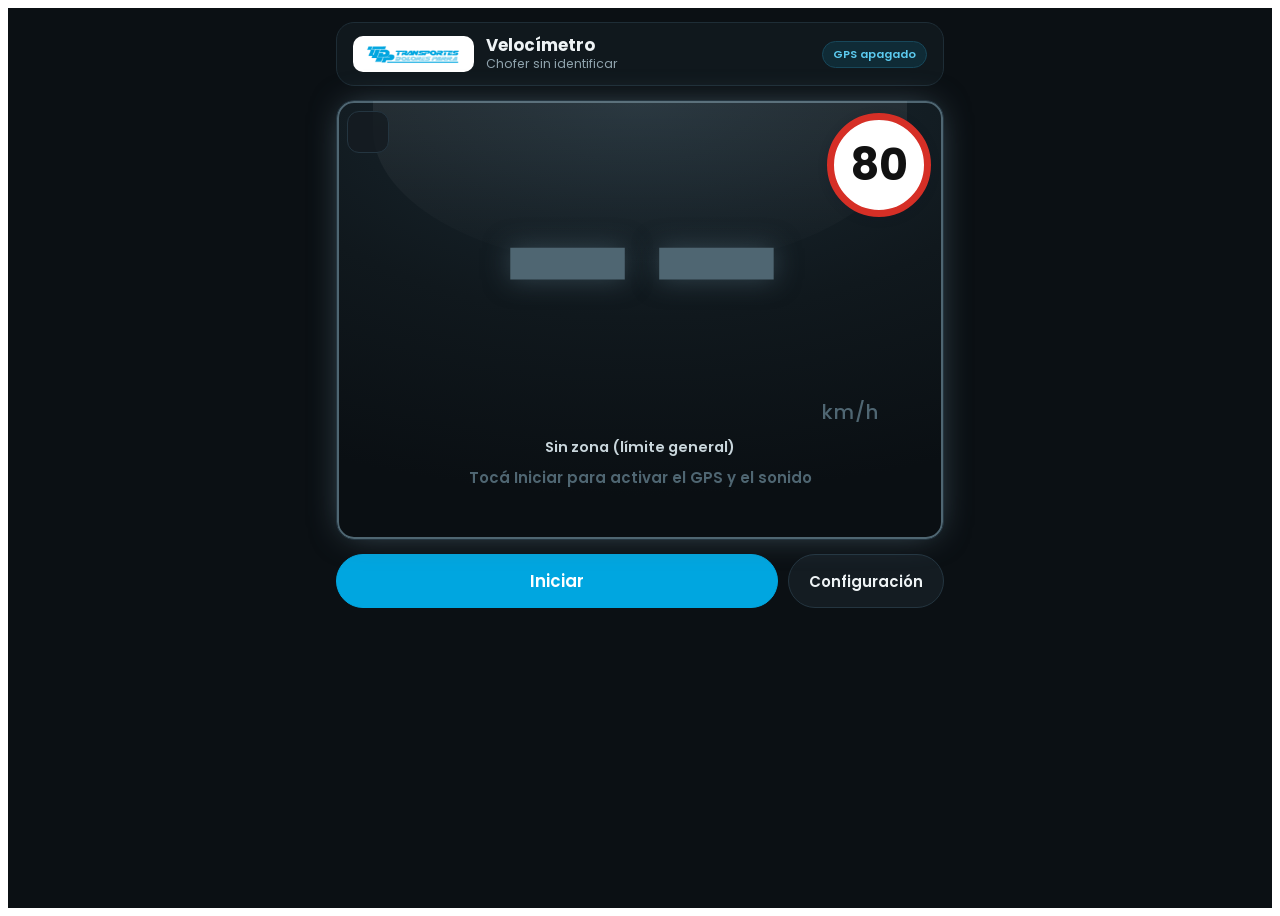
<file: velocimetro/index.html>
<!doctype html>
<html lang="es">
<head>
<meta charset="utf-8">
<meta name="viewport" content="width=device-width,initial-scale=1">
<title>Velocímetro TDP</title>
</head>
<body>
<div id="vel" data-s="idle">
<main class="app">
  <header id="head" class="card">
    <img src="https://axel-valle-22.github.io/geotab-gestion-viajes/logo-tdp.png" alt="Transporte Dolores Parra">
    <div class="ttl"><h1>Velocímetro</h1><p id="who">Chofer sin identificar</p></div>
    <span class="pill" id="gps">GPS apagado</span>
  </header>

  <section id="dial" class="card">
    <button id="btnFs" type="button" aria-label="Pantalla completa" title="Pantalla completa"></button>
    <div id="speed">--</div>
    <div class="unit">km/h</div>
    <div id="zone">Sin zona (límite general)</div>
    <div id="limit" title="Límite de la zona"><span id="limitNum">80</span></div>
    <div id="msg" role="status">Tocá Iniciar para activar el GPS y el sonido</div>
    <div id="unitline"></div>
  </section>

  <nav id="bar">
    <button id="btnStart" class="primary">Iniciar</button>
    <button id="btnCfg">Configuración</button>
  </nav>
</main>

<section id="sheet" hidden aria-label="Configuración">
 <div class="wrap">
  <button id="btnClose" class="primary">Volver al velocímetro</button>

  <div class="card sec">
    <h2>Diagnóstico de la prueba</h2>
    <p class="note">Sirve para saber qué permite el entorno donde se abrió esta pantalla.</p>
    <table><tbody id="diag"></tbody></table>
  </div>

  <div class="card sec">
    <h2>Prueba sin moverse</h2>
    <p class="note">Simula una velocidad para probar colores, alarma y vibración sin salir del lugar.</p>
    <label class="check"><input type="checkbox" id="sim"> Usar velocidad simulada</label>
    <label><span>Velocidad simulada: <b id="simVal">0</b> km/h</span><input type="range" id="simSpeed" min="0" max="140" value="0"></label>
    <div class="row"><button id="btnBeep" class="sm">Probar sonido</button></div>
  </div>

  <div class="card sec">
    <h2>Ajustes</h2>
    <div class="row">
      <label>Tipo de vehículo
        <select id="vcls"><option value="pesado">Camión</option><option value="liviano">Camioneta</option></select>
      </label>
      <label>Límite si no cargan las zonas (km/h)<input type="number" id="defLimit" min="10" max="130" inputmode="numeric"></label>
      <label>Tolerancia (km/h)<input type="number" id="tol" min="0" max="15" inputmode="numeric"></label>
    </div>
    <label>Fuente de la velocidad
      <select id="srcMode">
        <option value="unit">GPS de la unidad Geotab (recomendado)</option>
        <option value="phone">GPS del celular</option>
      </select>
    </label>
    <label class="check"><input type="checkbox" id="voice"> Aviso hablado además del sonido</label>
    <label class="check"><input type="checkbox" id="night"> Modo noche</label>
  </div>

  <div class="card sec">
    <h2>Zonas con límite propio</h2>
    <p class="note">Parate dentro de la zona (base, yacimiento), iniciá el GPS y tocá "Guardar zona aquí". Se usa la zona más chica que contenga tu posición.</p>
    <div class="row">
      <label>Nombre<input type="text" id="zName" placeholder="Base TDP Plottier"></label>
      <label>Límite (km/h)<input type="number" id="zLimit" value="20" min="5" max="130" inputmode="numeric"></label>
      <label>Radio (m)<input type="number" id="zRadius" value="300" min="30" max="5000" inputmode="numeric"></label>
    </div>
    <div class="row"><button id="btnZone" class="sm">Guardar zona aquí</button></div>
    <ul id="zones"></ul>
    <div class="row"><button id="btnExport" class="sm">Exportar zonas</button><button id="btnImport" class="sm">Importar zonas</button></div>
    <textarea id="zJson" placeholder="Acá aparece el texto de las zonas. Para importar, pegá el texto y tocá Importar zonas." aria-label="Texto de zonas"></textarea>
  </div>

  <div class="card sec">
    <h2>Excesos registrados</h2>
    <ul id="log"></ul>
    <div class="row"><button id="btnClear" class="sm">Borrar registro</button></div>
    <p class="note">Los datos quedan guardados en este celular. Mantené esta pantalla abierta y el celular en un soporte mientras manejás.</p>
  </div>
 </div>
</section>
</div>

<script>
(function(){
'use strict';
function $(id){ return document.getElementById(id); }

/* Los estilos viajan dentro del script: Drive puede descartar el <style> del <head> al insertar esta pantalla. */
var VEL_CSS = "\n@import url('https://fonts.googleapis.com/css2?family=Poppins:wght@400;500;600;700;800&display=swap');\n/* Mismo lenguaje visual que Gestión de Viajes y Gestión Documental: Poppins, celeste Transporte Dolores Parra, tarjetas blancas sobre fondo gris claro.\n   Todos los estilos cuelgan de #vel para no tocar la pantalla de Drive que aloja este módulo. */\n#vel{\n  --accent:#00A6E0; --accent-dark:#0078A1; --accent-light:#E3F5FB;\n  --page:#F4F5F8; --card:#FFFFFF; --border:#ECEDF2; --text:#20232B; --muted:#6B7280;\n  --ok:#1F9D55; --warn:#E8A100; --bad:#D92D20; --idle:#8A93A6; --state:var(--idle);\n  --shadow:0 2px 10px rgba(17,24,39,.06),0 1px 2px rgba(17,24,39,.05);\n  --radius:14px; --radius-lg:18px;\n  --font:\"Poppins\",-apple-system,BlinkMacSystemFont,\"Segoe UI\",sans-serif;\n  position:relative;background:var(--page);color:var(--text);font-family:var(--font);font-size:15px;min-height:100vh;box-sizing:border-box;\n}\n#vel[data-theme=\"night\"]{\n  --accent:#2BB8EA; --accent-dark:#2BB8EA; --accent-light:#12303B;\n  --page:#0E1316; --card:#172026; --border:#2A3A43; --text:#EEF3F5; --muted:#9AAAB2;\n  --ok:#36C97C; --warn:#F5B72E; --bad:#FF5A4D; --idle:#7F8E96;\n  --shadow:none; color-scheme:dark;\n}\n#vel[data-s=\"ok\"]{--state:var(--ok)}\n#vel[data-s=\"warn\"]{--state:var(--warn)}\n#vel[data-s=\"bad\"]{--state:var(--bad)}\n#vel *{box-sizing:border-box}\n#vel .app{max-width:640px;margin:0 auto;padding:14px 16px;display:flex;flex-direction:column;gap:14px;min-height:100vh}\n#vel .card{background:var(--card);border:1px solid var(--border);border-radius:var(--radius-lg);box-shadow:var(--shadow)}\n#vel #head{display:flex;align-items:center;gap:12px;padding:12px 16px}\n#vel #head img{height:34px;width:auto;max-width:38%;object-fit:contain;flex:0 0 auto}\n#vel #head .ttl{min-width:0;flex:1}\n#vel #head h1{margin:0;font-size:1.05rem;font-weight:700;line-height:1.2;color:var(--text)}\n#vel #head p{margin:0;font-size:.78rem;color:var(--muted);overflow:hidden;text-overflow:ellipsis;white-space:nowrap}\n#vel .pill{font-size:.75rem;font-weight:600;padding:5px 12px;border-radius:999px;background:var(--accent-light);color:var(--accent-dark);white-space:nowrap}\n#vel #dial{position:relative;display:flex;flex-direction:column;align-items:center;justify-content:center;min-height:min(58vh,420px);padding:18px 12px;border:4px solid var(--state);transition:border-color .2s}\n#vel[data-s=\"bad\"] #dial{animation:vel-flash .7s steps(2,jump-none) infinite}\n@keyframes vel-flash{0%{background:rgba(217,45,32,.16)}100%{background:var(--card)}}\n#vel #zone{font-size:.95rem;font-weight:600;color:var(--text);text-align:center;margin-top:10px;max-width:90%}\n#vel #speed{font-weight:800;font-size:min(38vw,34vh,220px);line-height:1;color:var(--state);font-variant-numeric:tabular-nums;letter-spacing:-.02em}\n#vel .unit{font-weight:600;font-size:1.1rem;letter-spacing:.14em;color:var(--muted);text-transform:uppercase}\n#vel #limit{position:absolute;top:12px;right:12px;width:min(24vw,104px);aspect-ratio:1;border-radius:50%;background:#fff;border:min(1.6vw,7px) solid #D62F26;display:grid;place-items:center;color:#111;box-shadow:0 2px 8px rgba(17,24,39,.25)}\n#vel #limitNum{font-weight:700;font-size:min(9.5vw,44px);line-height:1}\n#vel #msg{font-weight:600;color:var(--state);text-align:center;min-height:1.5em;margin-top:8px}\n#vel #unitline{font-size:.78rem;color:var(--muted);text-align:center;margin-top:6px;min-height:1.2em}\n#vel #bar{display:flex;gap:10px}\n#vel button{font:inherit;font-weight:600;border:1px solid var(--border);background:var(--card);color:var(--text);border-radius:999px;padding:13px 20px;min-height:50px;cursor:pointer;box-shadow:var(--shadow)}\n#vel button:focus-visible,#vel input:focus-visible{outline:3px solid var(--accent);outline-offset:2px}\n#vel button.primary{flex:1;background:var(--accent);border-color:var(--accent);color:#fff;font-size:1.05rem}\n#vel button.primary.on{background:var(--bad);border-color:var(--bad)}\n#vel button.sm{min-height:38px;padding:7px 14px;font-size:.85rem}\n#vel #sheet{position:fixed;left:0;top:0;right:0;bottom:0;background:var(--page);overflow:auto;padding:14px 16px 28px;z-index:99999}\n#vel #sheet[hidden]{display:none}\n#vel .wrap{max-width:640px;margin:0 auto;display:flex;flex-direction:column;gap:14px}\n#vel .sec{padding:16px}\n#vel .sec h2{margin:0 0 6px;font-size:1rem;font-weight:700;color:var(--text)}\n#vel .row{display:flex;gap:10px;flex-wrap:wrap;align-items:flex-end;margin:8px 0}\n#vel label{display:flex;flex-direction:column;gap:4px;font-size:.8rem;color:var(--muted);flex:1;min-width:110px}\n#vel input[type=text],#vel input[type=number],#vel textarea{font:inherit;background:var(--page);color:var(--text);border:1px solid var(--border);border-radius:10px;padding:10px 12px;min-width:0;width:100%}\n#vel select{font:inherit;background:var(--page);color:var(--text);border:1px solid var(--border);border-radius:10px;padding:10px 12px;min-width:0;width:100%}\n#vel input[type=range]{width:100%;accent-color:var(--accent)}\n#vel textarea{min-height:80px;font-family:ui-monospace,Menlo,monospace;font-size:.78rem}\n#vel .note{color:var(--muted);font-size:.8rem;margin:0 0 10px}\n#vel .check{flex-direction:row;align-items:center;gap:10px;font-size:.95rem;color:var(--text)}\n#vel .check input{width:20px;height:20px;accent-color:var(--accent)}\n#vel ul{list-style:none;padding:0;margin:8px 0;display:flex;flex-direction:column;gap:8px}\n#vel li{border:1px solid var(--border);border-radius:var(--radius);padding:10px 12px;display:flex;gap:10px;align-items:center;justify-content:space-between;font-size:.9rem}\n#vel li small{color:var(--muted);display:block;font-size:.78rem}\n#vel table{width:100%;border-collapse:collapse;font-size:.82rem}\n#vel td{padding:6px 4px;border-bottom:1px solid var(--border);vertical-align:top}\n#vel td:first-child{color:var(--muted);width:46%}\n@media (prefers-reduced-motion:reduce){#vel[data-s=\"bad\"] #dial{animation:none;background:rgba(217,45,32,.12)}}\n/* ===== Tablero: pantalla principal oscura con la velocidad grande en celeste TDP ===== */\n#vel{background:#0B1014}\n#vel .app{\n  --card:#141C22; --border:#243540; --text:#EEF3F5; --muted:#8FA3AD; --shadow:none;\n  --accent:#00A6E0; --accent-light:#0F2B36; --ok:#00A6E0; --warn:#F5B72E; --bad:#FF4D3F; --idle:#4F6672;\n  color:var(--text);\n}\n#vel[data-s=\"ok\"]{--state:#00A6E0}\n#vel[data-s=\"idle\"]{--state:#4F6672}\n#vel[data-s=\"warn\"]{--state:#F5B72E}\n#vel[data-s=\"bad\"]{--state:#FF4D3F}\n#vel #head{background:#10181D;border-color:#1E2D36}\n#vel #head img{background:#fff;border-radius:10px;padding:4px 8px;height:36px;max-width:34%}\n#vel .pill{font-size:.7rem;padding:4px 10px;background:#0F2B36;color:#5CCBF0;border:1px solid #17475A}\n#vel #dial{\n  min-height:min(60vh,440px);border:1px solid #243540;overflow:hidden;\n  background:radial-gradient(120% 90% at 50% 0%,#1B2A33 0%,#10181D 55%,#0A0F13 100%);\n  box-shadow:inset 0 0 0 2px var(--state),0 0 34px -10px var(--state);\n  transition:box-shadow .2s;\n}\n#vel #dial::before{content:\"\";position:absolute;left:6%;right:6%;top:0;height:38%;border-radius:0 0 60% 60%/0 0 100% 100%;background:linear-gradient(180deg,rgba(255,255,255,.07),rgba(255,255,255,0));pointer-events:none}\n#vel #dial::after{content:\"\";position:absolute;inset:0;background:rgba(255,60,45,.30);opacity:0;pointer-events:none}\n#vel[data-s=\"bad\"] #dial{animation:none}\n#vel[data-s=\"bad\"] #dial::after{animation:vel-red .7s steps(2,jump-none) infinite}\n@keyframes vel-red{0%{opacity:0}100%{opacity:1}}\n#vel #speed{\n  font-weight:600;font-size:min(48vw,40vh,270px);letter-spacing:-.03em;color:var(--state);\n  text-shadow:0 0 26px color-mix(in srgb,var(--state) 55%,transparent);position:relative;z-index:1;\n}\n#vel .unit{align-self:flex-end;margin:-4px 9% 0 0;font-size:1.25rem;font-weight:500;letter-spacing:.04em;text-transform:none;color:var(--state);position:relative;z-index:1}\n#vel #zone{position:relative;z-index:1;color:#C9D6DC;font-size:.9rem}\n#vel #msg,#vel #unitline{position:relative;z-index:1}\n#vel #limit{z-index:2}\n#vel #bar button{background:#141C22;border-color:#243540;color:#EEF3F5}\n#vel #bar button.primary{background:#00A6E0;border-color:#00A6E0;color:#fff}\n#vel #bar button.primary.on{background:#FF4D3F;border-color:#FF4D3F}\n@media (orientation:landscape) and (max-height:540px){\n  #vel .app{padding:6px 12px;gap:6px;max-width:none;min-height:0;height:100vh}\n  #vel #head{padding:4px 12px}\n  #vel #head img{height:24px;padding:2px 8px}\n  #vel #head h1{font-size:.9rem}\n  #vel #head p{font-size:.7rem}\n  #vel #dial{min-height:0;flex:1;padding:2px 12px}\n  #vel #speed{font-size:min(30vw,38vh)}\n  #vel .unit{font-size:.95rem;margin:-2px 14% 0 0}\n  #vel #zone{font-size:.78rem;margin-top:2px}\n  #vel #msg{font-size:.8rem;margin-top:2px;min-height:0}\n  #vel #unitline{font-size:.68rem;margin-top:0;min-height:0}\n  #vel #limit{width:min(14vw,70px);top:6px;right:10px}\n  #vel #limitNum{font-size:min(5vw,28px)}\n  #vel #bar button{min-height:38px;padding:6px 16px;font-size:.9rem}\n}\n@media (prefers-reduced-motion:reduce){#vel[data-s=\"bad\"] #dial::after{animation:none;opacity:.5}}\n#vel #btnFs{position:absolute;top:10px;left:10px;z-index:3;min-height:0;width:42px;height:42px;padding:0;display:grid;place-items:center;border-radius:12px;background:rgba(20,28,34,.85);border:1px solid #243540;color:#EEF3F5;box-shadow:none}\n#vel #btnFs svg{width:22px;height:22px;stroke:currentColor;fill:none;stroke-width:2.2;stroke-linecap:round;stroke-linejoin:round}\n#vel.fs{position:fixed;left:0;top:0;right:0;bottom:0;z-index:99998;min-height:0;height:100%;overflow:hidden}\n#vel.fs #head,#vel.fs #bar,#vel.fs #msg,#vel.fs #unitline,#vel.fs #zone{display:none}\n#vel.fs .app{max-width:none;padding:0;gap:0;height:100%;min-height:0}\n#vel.fs #dial{flex:1;min-height:0;border-radius:0;border:0;margin:0;padding:0}\n#vel.fs #speed{font-size:min(58vw,60vh)}\n#vel.fs .unit{font-size:1.5rem;margin:0 12% 0 0}\n#vel.fs #limit{width:min(24vw,26vh,150px);top:12px;right:12px}\n#vel.fs #limitNum{font-size:min(9vw,10vh,64px)}\n";
function putCss(){
  try{
    if(document.getElementById('velStyle')) return;
    var el = document.createElement('style'); el.id = 'velStyle'; el.textContent = VEL_CSS;
    var host = document.head || document.documentElement;
    host.appendChild(el);
  }catch(e){}
}
putCss();

/* ---------- registro del Add-In: va primero y no depende de la pantalla ---------- */
var booted = false, inited = false;
function ready(fn){
  if(init()){ fn(); return; }
  var n = 0, t = setInterval(function(){ n++; if(init()){ clearInterval(t); fn(); } else if(n > 100){ clearInterval(t); } }, 100);
}
window.initialize = function(a, state, cb){ ready(function(){ boot(a, state); }); if(typeof cb === 'function') cb(); };
try{
  if(typeof geotab !== 'undefined' && geotab.addin){
    geotab.addin.velocimetroTDP = function(){
      return {
        initialize: function(a, state, cb){ ready(function(){ boot(a, state); }); if(typeof cb === 'function') cb(); },
        focus: function(a, state){ ready(function(){ boot(a, state); }); },
        blur: function(){}
      };
    };
  }
}catch(e){}

var LS = 'tdp_velocimetro_addin_v1';
var DEF = { zones: [], log: [], defLimit: 80, tol: 3, voice: false, night: false, src: 'unit', cls: 'pesado' };
var st = load();
function load(){ try{ var j = JSON.parse(localStorage.getItem(LS) || '{}'); return Object.assign({}, DEF, j); }catch(e){ return Object.assign({}, DEF); } }
function save(){ try{ localStorage.setItem(LS, JSON.stringify(st)); }catch(e){} }

var running = false, watchId = null, ctx = null, wl = null, tickTimer = null, alertTimer = null, unitTimer = null;
var cur = { lat: null, lng: null, acc: null, kmh: null, t: 0 };
var unit = { kmh: null, lat: null, lng: null, at: 0, got: 0 };
var unitOk = 0, unitFail = 0, unitErr = '', rawDev = '', unitVar = 0, unitLock = false, unitErrs = [];
var UV = ['Estado', 'Registro', 'Velocidad'];
function unitDead(){ return unitOk === 0 && unitFail >= 4; }
var prev = null, ev = null, gpsErr = '';
var env = { api: false, drive: false, device: null, user: null, geoPerm: '?' };
var api = null;

/* ---------- geometría ---------- */
function dist(aLat, aLng, bLat, bLng){
  var R = 6371000, rad = Math.PI / 180;
  var dLat = (bLat - aLat) * rad, dLng = (bLng - aLng) * rad;
  var x = Math.sin(dLat/2)*Math.sin(dLat/2) + Math.cos(aLat*rad)*Math.cos(bLat*rad)*Math.sin(dLng/2)*Math.sin(dLng/2);
  return 2 * R * Math.atan2(Math.sqrt(x), Math.sqrt(1 - x));
}
function zoneAt(lat, lng){
  if(lat == null) return null;
  var best = null;
  st.zones.forEach(function(z){ if(dist(lat, lng, z.lat, z.lng) <= z.r && (!best || z.r < best.r)) best = z; });
  return best;
}

/* ---------- zonas compartidas de MyGeotab (límite según tipo de zona y tipo de vehículo) ---------- */
var LSZ = 'tdp_velocimetro_zonas_v1', ZURL = 'https://axel-valle-22.github.io/geotab-gestion-viajes/velocimetro/zonas.json';
var shared = [], sharedInfo = 'sin cargar';
function prepZonas(o){
  var out = [];
  (o.z || []).forEach(function(q){
    if(!q.p || q.p.length < 3) return;
    var a = 90, b = -90, c = 180, d = -180;
    q.p.forEach(function(x){ if(x[0] < a) a = x[0]; if(x[0] > b) b = x[0]; if(x[1] < c) c = x[1]; if(x[1] > d) d = x[1]; });
    out.push({ n: q.n, t: String(q.t || '').split(','), p: q.p, bb: [a, b, c, d] });
  });
  return out;
}
function loadZonas(){
  try{ var c = JSON.parse(localStorage.getItem(LSZ) || 'null'); if(c && c.z){ shared = prepZonas(c); sharedInfo = shared.length + ' zonas (copia guardada ' + (c.fecha || '') + ')'; } }catch(e){}
  try{
    fetch(ZURL + '?t=' + Date.now(), { cache: 'no-store' }).then(function(r){ if(!r.ok) throw new Error('HTTP ' + r.status); return r.text(); }).then(function(t){
      var o = JSON.parse(t); shared = prepZonas(o); sharedInfo = shared.length + ' zonas (' + (o.fecha || '') + ')';
      try{ localStorage.setItem(LSZ, t); }catch(e){}
      tick();
    }).catch(function(e){ if(!shared.length) sharedInfo = 'no se pudo cargar: ' + (e && e.message ? e.message : e); });
  }catch(e){ sharedInfo = 'no se pudo cargar'; }
}
function inPoly(lat, lng, p){
  var inside = false;
  for(var i = 0, j = p.length - 1; i < p.length; j = i++){
    var yi = p[i][0], xi = p[i][1], yj = p[j][0], xj = p[j][1];
    if(((yi > lat) !== (yj > lat)) && (lng < (xj - xi) * (lat - yi) / (yj - yi) + xi)) inside = !inside;
  }
  return inside;
}
function sharedAt(lat, lng){
  var types = {}, names = [];
  shared.forEach(function(q){
    var b = q.bb;
    if(lat < b[0] || lat > b[1] || lng < b[2] || lng > b[3]) return;
    if(inPoly(lat, lng, q.p)){ q.t.forEach(function(t){ types[t] = 1; }); if(names.length < 2) names.push(q.n); }
  });
  return { types: types, names: names };
}
/* Mismas reglas que las "25_Exceso" de MyGeotab. Si hay varias zonas a la vez, se usa el límite más bajo. */
function limitFor(T){
  var liv = st.cls === 'liviano', c = [], lab = [];
  if(T.K){ c.push(liv ? 110 : 80); lab.push('Zona de control'); }
  else {
    if(T.C){ c.push(40); lab.push('Ciudad'); }
    if(T.Y){ c.push(liv ? 60 : 40); lab.push('Yacimiento'); }
  }
  if(T.R){ c.push(60); lab.push('Ripio'); }
  if(T.R50){ c.push(50); lab.push('Ripio'); }
  if(T.B){ c.push(15); lab.push('Base'); }
  ['Z40', 'Z60', 'Z80', 'Z110'].forEach(function(k){ if(T[k]){ c.push(parseInt(k.slice(1), 10)); lab.push('Ruta ' + k.slice(1)); } });
  if(!c.length) return null;
  return { limit: Math.min.apply(null, c), lab: lab.join(' / ') };
}
function generalLimit(){ return shared.length ? (st.cls === 'liviano' ? 110 : 80) : st.defLimit; }
function zoneInfo(lat, lng){
  if(lat == null) return null;
  var m = zoneAt(lat, lng);
  if(m) return m;
  if(!shared.length) return null;
  var s = sharedAt(lat, lng), r = limitFor(s.types);
  if(!r) return null;
  return { name: (s.names[0] ? s.names[0] + ' · ' : '') + r.lab, limit: r.limit };
}

/* ---------- GPS del celular ---------- */
function onPos(p){
  var c = p.coords, kmh = null; gpsErr = '';
  if(typeof c.speed === 'number' && !isNaN(c.speed)){ kmh = c.speed * 3.6; }
  else if(prev){
    var dt = (p.timestamp - prev.t) / 1000;
    if(dt > 0.5 && dt < 15) kmh = dist(prev.lat, prev.lng, c.latitude, c.longitude) / dt * 3.6;
  }
  if(kmh != null && kmh < 3) kmh = 0;
  prev = { lat: c.latitude, lng: c.longitude, t: p.timestamp };
  cur = { lat: c.latitude, lng: c.longitude, acc: c.accuracy, kmh: kmh, t: Date.now() };
  tick();
}
function onErr(e){
  gpsErr = e && e.code === 1 ? 'denegado' : (e && e.code === 3 ? 'sin señal' : 'no disponible');
  tick();
}

/* ---------- velocidad que informa Geotab para la unidad asignada ---------- */
function pollUnit(){
  if(!api || !env.device) return;
  var asked = env.device, vi = unitVar;
  function good(n){
    if(asked !== env.device) return;
    unitOk++; unitErr = ''; unitLock = true;
    if(n) unit = { kmh: n.kmh, lat: n.lat != null ? n.lat : unit.lat, lng: n.lng != null ? n.lng : unit.lng, at: n.at, got: Date.now() };
    tick();
  }
  function bad(e){
    if(asked !== env.device) return;
    unitFail++;
    var m; try{ m = typeof e === 'string' ? e : (e && (e.message || e.name)) || JSON.stringify(e); }catch(x){ m = 'error desconocido'; }
    unitErrs[vi] = UV[vi] + ': ' + m; unitErr = unitErrs.filter(Boolean).join(' | ');
    if(!unitLock) unitVar = (unitVar + 1) % UV.length;
    if(unitDead()) startGps();
    tick();
  }
  try{
    if(vi === 0){
      api.call('Get', { typeName: 'DeviceStatusInfo', search: { deviceSearch: { id: asked } } }, function(res){
        if(res && res.length){ var r = res[0]; good({ kmh: typeof r.speed === 'number' ? r.speed : null, lat: r.latitude, lng: r.longitude, at: r.dateTime ? new Date(r.dateTime).getTime() : 0 }); }
        else { good(null); }
      }, bad);
    } else if(vi === 1){
      api.call('Get', { typeName: 'LogRecord', search: { deviceSearch: { id: asked }, fromDate: new Date(Date.now() - 180000).toISOString() } }, function(res){
        if(res && res.length){
          var r = res[res.length - 1]; res.forEach(function(x){ if(new Date(x.dateTime) > new Date(r.dateTime)) r = x; });
          good({ kmh: typeof r.speed === 'number' ? r.speed : null, lat: r.latitude, lng: r.longitude, at: new Date(r.dateTime).getTime() });
        } else { good(null); }
      }, bad);
    } else {
      api.call('Get', { typeName: 'StatusData', search: { deviceSearch: { id: asked }, diagnosticSearch: { id: 'DiagnosticSpeedId' }, fromDate: new Date(Date.now() - 180000).toISOString() } }, function(res){
        if(res && res.length){
          var r = res[res.length - 1]; res.forEach(function(x){ if(new Date(x.dateTime) > new Date(r.dateTime)) r = x; });
          good({ kmh: typeof r.data === 'number' ? r.data : null, lat: null, lng: null, at: new Date(r.dateTime).getTime() });
        } else { good(null); }
      }, bad);
    }
  }catch(e){ bad('excepción: ' + (e && e.message ? e.message : e)); }
}

/* ---------- sonido, voz, pantalla ---------- */
function initAudio(){
  try{
    if(!ctx){ var AC = window.AudioContext || window.webkitAudioContext; if(AC) ctx = new AC(); }
    if(ctx && ctx.state === 'suspended') ctx.resume();
  }catch(e){}
}
function beep(urgent){
  if(ctx){
    try{
      var t = ctx.currentTime;
      [0, 0.2].forEach(function(o){
        var os = ctx.createOscillator(), g = ctx.createGain();
        os.type = 'square'; os.frequency.value = urgent ? 1040 : 820;
        g.gain.setValueAtTime(0.0001, t + o);
        g.gain.exponentialRampToValueAtTime(0.5, t + o + 0.01);
        g.gain.exponentialRampToValueAtTime(0.0001, t + o + 0.15);
        os.connect(g); g.connect(ctx.destination);
        os.start(t + o); os.stop(t + o + 0.17);
      });
    }catch(e){}
  }
  try{ if(navigator.vibrate) navigator.vibrate([150, 80, 150]); }catch(e){}
}
function speak(txt){
  try{
    if(!st.voice || !window.speechSynthesis) return;
    var u = new SpeechSynthesisUtterance(txt); u.lang = 'es-AR'; u.rate = 1.05;
    window.speechSynthesis.cancel(); window.speechSynthesis.speak(u);
  }catch(e){}
}
function lockScreen(){
  try{ if(navigator.wakeLock) navigator.wakeLock.request('screen').then(function(l){ wl = l; }).catch(function(){ wl = null; }); }catch(e){}
}
document.addEventListener('visibilitychange', function(){ if(document.visibilityState === 'visible' && running) lockScreen(); });

/* ---------- lógica principal ---------- */
/* Devuelve { kmh, lat, lng, src }. Por defecto usa el GPS de la unidad Geotab asignada; el celular queda de respaldo
   solo si no hay unidad asignada (o si se elige "GPS del celular" en Ajustes). */
var UNIT_MAX_AGE = 120000;
function unitFresh(){ return unit.kmh != null && unit.at && (Date.now() - unit.at) <= UNIT_MAX_AGE; }
function phoneFresh(){ return cur.t && Date.now() - cur.t <= 6000 && cur.kmh != null; }
function useUnit(){ return st.src !== 'phone' && !!env.device && !unitDead(); }
function source(){
  if($('sim').checked) return { kmh: parseInt($('simSpeed').value, 10) || 0, lat: cur.lat != null ? cur.lat : unit.lat, lng: cur.lat != null ? cur.lng : unit.lng, src: 'sim' };
  if(!running) return { kmh: null, lat: null, lng: null, src: 'none' };
  if(useUnit()){
    if(unitFresh()) return { kmh: unit.kmh, lat: unit.lat, lng: unit.lng, src: 'unit' };
    return { kmh: null, lat: unit.lat, lng: unit.lng, src: 'none' };
  }
  if(phoneFresh()) return { kmh: cur.kmh, lat: cur.lat, lng: cur.lng, src: 'gps' };
  return { kmh: null, lat: cur.lat, lng: cur.lng, src: 'none' };
}
function ago(ms){ var s = Math.max(0, Math.round((Date.now() - ms) / 1000)); return s < 90 ? s + ' s' : Math.round(s / 60) + ' min'; }

function tick(){
  if(!inited) return;
  var sim = $('sim').checked;
  var s = source(), spd = s.kmh;
  var z = zoneInfo(s.lat, s.lng);
  var limit = z ? z.limit : generalLimit();
  var over = spd != null && spd > limit + st.tol;
  var near = spd != null && !over && spd >= limit - 5;

  $('speed').textContent = spd == null ? '--' : String(Math.round(spd));
  $('limitNum').textContent = String(limit);
  $('zone').textContent = z ? z.name : (shared.length ? 'Ruta · fuera de zonas' : 'Sin zona (límite general)');

  var state = 'idle', msg;
  if(!running && !sim){ msg = 'Tocá Iniciar para activar el velocímetro y el sonido'; }
  else if(spd == null){
    if(useUnit()){ msg = unit.got ? 'Sin datos recientes de la unidad (último dato hace ' + ago(unit.at || unit.got) + ')' : 'Esperando datos de la unidad…'; }
    else if(st.src !== 'phone' && !env.device){ msg = 'No hay unidad asignada. Asignate un vehículo en Drive, o elegí "GPS del celular" en Configuración.'; }
    else { msg = gpsErr === 'denegado' ? 'Este entorno no permite usar el GPS del celular' : 'Buscando señal…'; }
  }
  else if(over){ state = 'bad'; msg = 'Exceso de velocidad: +' + Math.round(spd - limit) + ' km/h sobre el límite'; }
  else if(near){ state = 'warn'; msg = 'Cerca del límite'; }
  else { state = 'ok'; msg = 'Velocidad dentro del límite'; }
  if(s.src === 'unit' && spd != null){ var ageS = Math.round((Date.now() - unit.at) / 1000); msg += ageS > 20 ? ' · dato con ' + ago(unit.at) + ' de demora' : ' · GPS de la unidad'; }
  else if(s.src === 'gps' && spd != null){ msg += (env.device && st.src !== 'phone') ? ' · GPS del celular (la unidad no responde)' : ' · GPS del celular'; }
  $('vel').setAttribute('data-s', state);
  $('msg').textContent = msg;

  var g;
  if(sim) g = 'Modo prueba';
  else if(!running) g = 'GPS apagado';
  else if(useUnit()) g = unitFresh() ? 'Unidad · hace ' + ago(unit.at) : 'Unidad sin datos';
  else if(gpsErr === 'denegado') g = 'GPS bloqueado';
  else if(cur.t && Date.now() - cur.t <= 6000) g = 'GPS ±' + Math.round(cur.acc || 0) + ' m';
  else g = cur.t ? 'GPS sin señal' : 'GPS buscando…';
  $('gps').textContent = g;

  if(env.device){
    $('unitline').textContent = unit.got
      ? 'Unidad Geotab: ' + (unit.kmh == null ? '--' : Math.round(unit.kmh)) + ' km/h · dato de hace ' + ago(unit.at || unit.got)
      : 'Unidad Geotab: esperando datos…';
  } else { $('unitline').textContent = ''; }
  if(running && (!ctx || ctx.state === 'suspended')){ $('unitline').textContent += (env.device ? ' · ' : '') + 'Tocá la pantalla una vez para activar el sonido'; }

  handleAlert(over, spd, limit, z, s.src);
}
function handleAlert(over, spd, limit, z, src){
  if(over){
    if(!ev){
      ev = { t: new Date().toISOString(), zone: z ? z.name : 'General', limit: limit, max: spd, start: Date.now(), sim: src === 'sim', src: src };
      beep(spd > limit * 1.2); speak('Exceso de velocidad. Límite ' + limit);
      alertTimer = setInterval(function(){ beep(ev && ev.max > ev.limit * 1.2); }, 1400);
    }
    if(spd > ev.max) ev.max = spd;
  } else if(ev){
    clearInterval(alertTimer); alertTimer = null;
    if(Date.now() - ev.start >= 3000){
      st.log.unshift({ t: ev.t, zone: ev.zone, limit: ev.limit, max: Math.round(ev.max), secs: Math.round((Date.now() - ev.start) / 1000), sim: ev.sim, src: ev.src, user: env.user || '' });
      st.log = st.log.slice(0, 100); save(); renderLog();
    }
    ev = null;
  }
}

function startGps(){
  if(watchId != null) return;
  if(navigator.geolocation){
    try{ watchId = navigator.geolocation.watchPosition(onPos, onErr, { enableHighAccuracy: true, maximumAge: 0, timeout: 20000 }); }catch(e){ gpsErr = 'no disponible'; }
  } else { gpsErr = 'denegado'; }
}
function start(){
  initAudio();
  running = true; prev = null; gpsErr = ''; cur = { lat: null, lng: null, acc: null, kmh: null, t: 0 };
  if(!useUnit()) startGps();
  lockScreen();
  tickTimer = setInterval(tick, 1000);
  pollUnit(); unitTimer = setInterval(pollUnit, 3000);
  $('btnStart').textContent = 'Detener'; $('btnStart').classList.add('on');
  tick();
}
function stop(){
  running = false;
  if(watchId != null){ try{ navigator.geolocation.clearWatch(watchId); }catch(e){} } watchId = null;
  clearInterval(tickTimer); tickTimer = null; clearInterval(unitTimer); unitTimer = null;
  clearInterval(alertTimer); alertTimer = null; ev = null;
  try{ if(wl) wl.release(); }catch(e){} wl = null;
  $('btnStart').textContent = 'Iniciar'; $('btnStart').classList.remove('on');
  tick();
}

/* ---------- zonas, registro y diagnóstico ---------- */
function renderZones(){
  var ul = $('zones'); ul.textContent = '';
  if(!st.zones.length){ var e = document.createElement('li'); e.textContent = 'Todavía no hay zonas guardadas.'; ul.appendChild(e); return; }
  st.zones.forEach(function(z, i){
    var li = document.createElement('li'), d = document.createElement('div'), b = document.createElement('button');
    var n = document.createElement('b'); n.textContent = z.name + ' · ' + z.limit + ' km/h';
    var s = document.createElement('small'); s.textContent = 'Radio ' + z.r + ' m';
    d.appendChild(n); d.appendChild(s);
    b.className = 'sm'; b.textContent = 'Borrar'; b.onclick = function(){ st.zones.splice(i, 1); save(); renderZones(); tick(); };
    li.appendChild(d); li.appendChild(b); ul.appendChild(li);
  });
}
function renderLog(){
  var ul = $('log'); ul.textContent = '';
  if(!st.log.length){ var e = document.createElement('li'); e.textContent = 'Sin excesos registrados.'; ul.appendChild(e); return; }
  st.log.slice(0, 30).forEach(function(r){
    var li = document.createElement('li'), d = document.createElement('div');
    var n = document.createElement('b'); n.textContent = r.max + ' km/h (límite ' + r.limit + ')' + (r.sim ? ' · prueba' : (r.src === 'unit' ? ' · dato de la unidad' : ''));
    var s = document.createElement('small'); s.textContent = new Date(r.t).toLocaleString('es-AR') + ' · ' + r.zone + ' · ' + r.secs + ' s' + (r.user ? ' · ' + r.user : '');
    d.appendChild(n); d.appendChild(s); li.appendChild(d); ul.appendChild(li);
  });
}
function renderDiag(){
  var rows = [
    ['Dónde se abrió', env.api ? (env.drive ? 'Add-In dentro de Geotab Drive' : 'Add-In dentro de MyGeotab') : 'Navegador común'],
    ['Chofer / usuario', env.user || 'sin datos'],
    ['Unidad asignada', env.device || 'sin datos (Drive no la informó)'],
    ['Permiso de ubicación', env.geoPerm],
    ['GPS del celular', cur.t ? ('último dato hace ' + ago(cur.t) + ', precisión ±' + Math.round(cur.acc || 0) + ' m') : (gpsErr ? gpsErr : 'sin datos todavía')],
    ['Velocidad por GPS', cur.kmh == null ? 'sin datos' : Math.round(cur.kmh) + ' km/h'],
    ['Dato de Drive (unidad)', rawDev || 'vacío'],
    ['Pedidos a Geotab', unitOk + ' bien, ' + unitFail + ' con error'],
    ['Último error', unitErr || 'ninguno'],
    ['Tipo de vehículo', st.cls === 'liviano' ? 'Camioneta' : 'Camión'],
    ['Zonas de MyGeotab', sharedInfo],
    ['Fuente elegida', useUnit() ? 'GPS de la unidad Geotab' : (st.src === 'phone' ? 'GPS del celular' : (env.device ? 'GPS del celular (la unidad no responde)' : 'GPS del celular (no hay unidad asignada)'))],
    ['Velocidad Geotab (unidad)', unit.got ? (unit.kmh == null ? '--' : Math.round(unit.kmh) + ' km/h') + ', dato de hace ' + ago(unit.at || unit.got) : 'sin datos'],
    ['Sonido', ctx ? ('activado (' + ctx.state + ')') : 'sin activar (tocá "Probar sonido")'],
    ['Vibración', navigator.vibrate ? 'disponible' : 'no disponible'],
    ['Pantalla siempre encendida', navigator.wakeLock ? (wl ? 'activa' : 'disponible, sin activar') : 'no disponible'],
    ['Aviso hablado', window.speechSynthesis ? 'disponible' : 'no disponible']
  ];
  var tb = $('diag'); tb.textContent = '';
  rows.forEach(function(r){
    var tr = document.createElement('tr'), a = document.createElement('td'), b = document.createElement('td');
    a.textContent = r[0]; b.textContent = r[1]; tr.appendChild(a); tr.appendChild(b); tb.appendChild(tr);
  });
}
var FS_ON = '<svg viewBox="0 0 24 24"><path d="M6 6l12 12M18 6L6 18"/></svg>', FS_OFF = '<svg viewBox="0 0 24 24"><path d="M4 9V4h5M20 9V4h-5M4 15v5h5M20 15v5h-5"/></svg>', fsApi = false;
function setFs(on){
  $('vel').classList.toggle('fs', on);
  $('btnFs').innerHTML = on ? FS_ON : FS_OFF;
  $('btnFs').setAttribute('aria-label', on ? 'Salir de pantalla completa' : 'Pantalla completa');
  try{
    var de = document.documentElement;
    if(on){ var rq = de.requestFullscreen || de.webkitRequestFullscreen; if(rq && !document.fullscreenElement){ fsApi = true; var pr = rq.call(de); if(pr && pr.catch) pr.catch(function(){ fsApi = false; }); } }
    else if(document.fullscreenElement || document.webkitFullscreenElement){ fsApi = false; (document.exitFullscreen || document.webkitExitFullscreen).call(document); }
  }catch(e){}
}
document.addEventListener('fullscreenchange', function(){
  if(fsApi && !document.fullscreenElement && $('vel') && $('vel').classList.contains('fs')){ fsApi = false; $('vel').classList.remove('fs'); $('btnFs').innerHTML = FS_OFF; }
});
function applyTheme(){ if(st.night) $('vel').setAttribute('data-theme', 'night'); else $('vel').removeAttribute('data-theme'); }

/* ---------- interfaz: se arma cuando la pantalla ya existe ---------- */
function init(){
  if(inited) return true;
  if(!$('btnStart') || !$('vel')) return false;
  inited = true;
  try{ if(!document.getElementById('velStyle') || !document.getElementById('velStyle').isConnected){ var e2 = document.createElement('style'); e2.id = 'velStyle'; e2.textContent = VEL_CSS; $('vel').insertBefore(e2, $('vel').firstChild); } }catch(e){}
  $('btnStart').onclick = function(){ if(running) stop(); else start(); };
  $('btnFs').innerHTML = FS_OFF; $('btnFs').onclick = function(){ setFs(!$('vel').classList.contains('fs')); };
  $('btnCfg').onclick = function(){ renderDiag(); $('sheet').hidden = false; };
  $('btnClose').onclick = function(){ $('sheet').hidden = true; tick(); };
  $('btnBeep').onclick = function(){ initAudio(); beep(false); speak('Prueba de aviso'); renderDiag(); };
  $('sim').onchange = function(){ if($('sim').checked) initAudio(); tick(); };
  $('simSpeed').oninput = function(){ $('simVal').textContent = $('simSpeed').value; tick(); };
  $('defLimit').onchange = function(){ st.defLimit = Math.max(10, Math.min(130, parseInt($('defLimit').value, 10) || 80)); save(); tick(); };
  $('tol').onchange = function(){ st.tol = Math.max(0, Math.min(15, parseInt($('tol').value, 10) || 0)); save(); tick(); };
  $('srcMode').onchange = function(){ st.src = $('srcMode').value; save(); if(running){ stop(); start(); } else { tick(); } };
  document.addEventListener('pointerdown', function(){ initAudio(); }, true);
  $('vcls').onchange = function(){ st.cls = $('vcls').value === 'liviano' ? 'liviano' : 'pesado'; save(); tick(); };
  $('voice').onchange = function(){ st.voice = $('voice').checked; save(); };
  $('night').onchange = function(){ st.night = $('night').checked; save(); applyTheme(); };
  $('btnZone').onclick = function(){
    var lat = cur.lat != null ? cur.lat : unit.lat, lng = cur.lat != null ? cur.lng : unit.lng;
    if(lat == null){ $('zName').value = ''; $('zName').placeholder = 'Primero iniciá el GPS y esperá la señal'; return; }
    var name = $('zName').value.trim() || 'Zona ' + (st.zones.length + 1);
    st.zones.push({ name: name, lat: lat, lng: lng, r: parseInt($('zRadius').value, 10) || 300, limit: parseInt($('zLimit').value, 10) || 20 });
    save(); renderZones(); $('zName').value = ''; tick();
  };
  $('btnExport').onclick = function(){ $('zJson').value = JSON.stringify(st.zones); };
  $('btnImport').onclick = function(){
    try{
      var a = JSON.parse($('zJson').value);
      if(!Array.isArray(a)) throw new Error('x');
      st.zones = a.filter(function(z){ return z && typeof z.lat === 'number' && typeof z.lng === 'number' && z.r > 0 && z.limit > 0; }).map(function(z){ return { name: String(z.name || 'Zona'), lat: z.lat, lng: z.lng, r: z.r, limit: z.limit }; });
      save(); renderZones(); tick();
    }catch(e){ $('zJson').value = 'El texto no es válido.'; }
  };
  $('btnClear').onclick = function(){ st.log = []; save(); renderLog(); };
  $('vcls').value = st.cls === 'liviano' ? 'liviano' : 'pesado'; $('srcMode').value = st.src === 'phone' ? 'phone' : 'unit'; $('defLimit').value = st.defLimit; $('tol').value = st.tol; $('voice').checked = !!st.voice; $('night').checked = !!st.night;
  applyTheme(); renderZones(); renderLog(); loadZonas(); tick();
  return true;
}

/* ---------- datos del entorno Geotab ---------- */
function syncDevice(state){
  try{
    var dev = state && state.device, id = null;
    if(dev){ id = typeof dev === 'string' ? dev : (dev.id || null); try{ rawDev = typeof dev === 'string' ? dev : JSON.stringify(dev).slice(0, 80); }catch(x){} }
    if(id && id !== env.device){
      env.device = id; unit = { kmh: null, lat: null, lng: null, at: 0, got: 0 }; unitErr = ''; unitErrs = []; unitOk = 0; unitFail = 0; unitVar = 0; unitLock = false;
      if(running){ pollUnit(); }
    }
    env.drive = env.drive || !!(state && (state.driveApp || state.isDrive || state.device));
  }catch(e){}
}
function boot(a, state){
  if(!a && !booted){ st.src = 'phone'; try{ $('srcMode').value = 'phone'; }catch(e){} }
  if(a){ api = a; env.api = true; }
  syncDevice(state);
  if(booted){ tick(); if(env.device && st.src !== 'phone' && !running){ start(); } return; }
  booted = true;
  api = a || null; env.api = !!a;
  if(a && typeof a.getSession === 'function'){
    try{ a.getSession(function(s){ env.user = s && s.userName ? s.userName : null; var w = $('who'); if(w) w.textContent = env.user ? 'Chofer: ' + env.user : 'Chofer sin identificar'; }); }catch(e){}
  }
  try{
    if(navigator.permissions && navigator.permissions.query){
      navigator.permissions.query({ name: 'geolocation' }).then(function(p){ env.geoPerm = p.state; p.onchange = function(){ env.geoPerm = p.state; }; }).catch(function(){});
    }
  }catch(e){}
  tick();
  if(env.device && st.src !== 'phone' && !running){ setTimeout(function(){ if(!running) start(); }, 300); }
}

/* Si nadie llama a initialize (página abierta en un navegador común), arranca igual. */
setTimeout(function(){ ready(function(){ boot(null, null); }); }, 1500);
})();
</script>
</body>
</html>
</file>
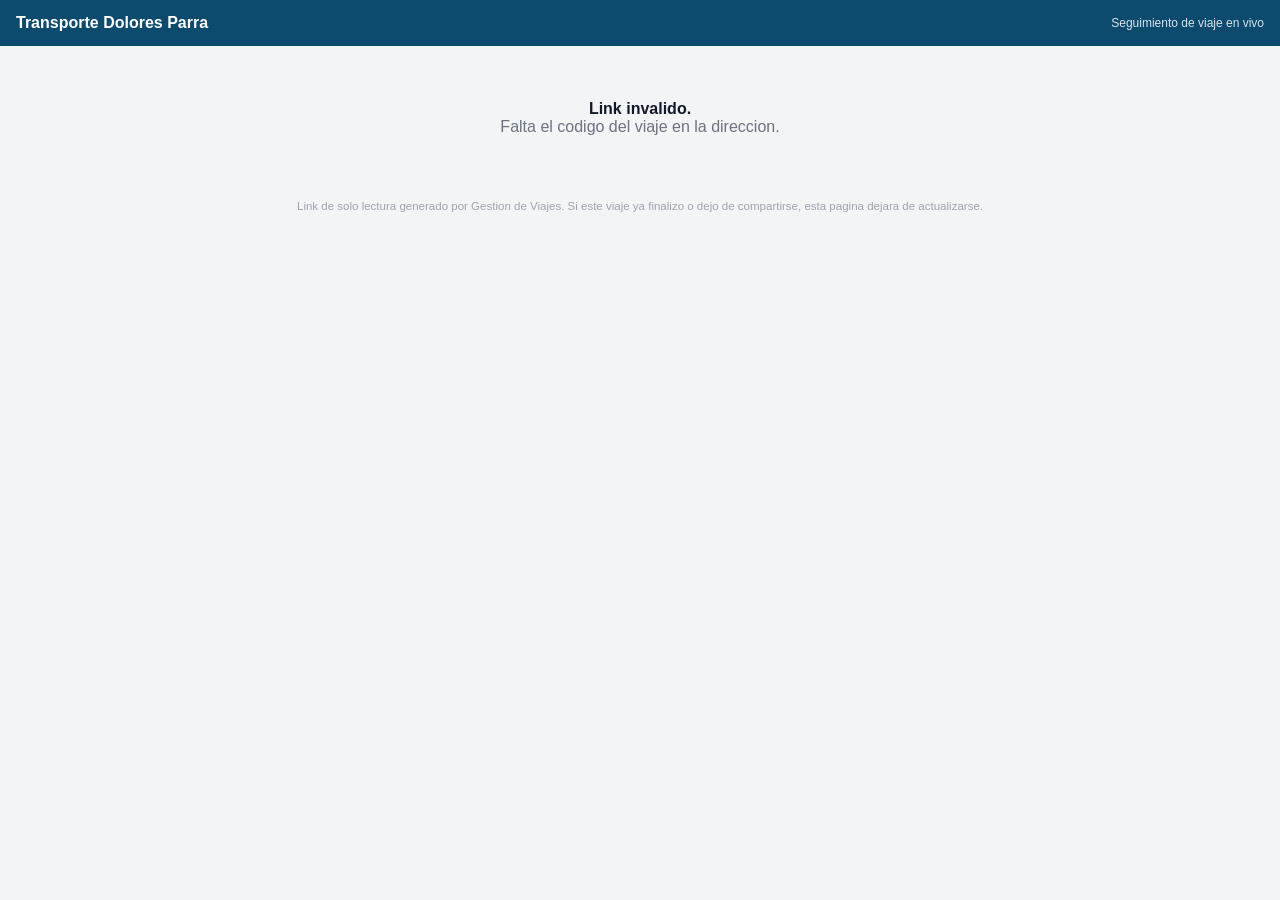
<file: compartir.html>
<!DOCTYPE html>
<html lang="es">
<head>
<meta charset="UTF-8">
<meta name="viewport" content="width=device-width, initial-scale=1.0">
<meta name="robots" content="noindex, nofollow">
<title>Seguimiento de viaje - Transporte Dolores Parra</title>
<style>
  * { box-sizing: border-box; }
  body { margin:0; font-family: -apple-system, BlinkMacSystemFont, "Segoe UI", Roboto, Arial, sans-serif; background:#f3f4f6; color:#111827; }
  .gv-sh-header { background:#0c4a6e; color:#fff; padding:14px 16px; display:flex; justify-content:space-between; align-items:center; flex-wrap:wrap; gap:8px; }
  .gv-sh-header h1 { font-size:1rem; margin:0; font-weight:700; }
  .gv-sh-header .gv-sh-sub { font-size:.75rem; opacity:.85; }
  .gv-sh-wrap { max-width:960px; margin:0 auto; padding:14px; }
  .gv-sh-card { background:#fff; border-radius:12px; box-shadow:0 1px 3px rgba(0,0,0,.08); padding:14px 16px; margin-bottom:14px; }
  .gv-sh-row { display:flex; justify-content:space-between; align-items:center; flex-wrap:wrap; gap:10px; margin-bottom:10px; }
  .gv-sh-title { font-size:1.05rem; font-weight:700; }
  .gv-sh-chip { display:inline-block; padding:4px 10px; border-radius:999px; font-size:.78rem; font-weight:700; }
  .gv-sh-chip.en_curso, .gv-sh-chip.demorado { background:#dbeafe; color:#1e40af; }
  .gv-sh-chip.demorado { background:#fef3c7; color:#78350f; }
  .gv-sh-chip.planificado { background:#f3f4f6; color:#374151; }
  .gv-sh-chip.completado { background:#dcfce7; color:#166534; }
  .gv-sh-chip.cancelado { background:#fee2e2; color:#991b1b; }
  .gv-sh-ruta { font-size:.88rem; color:#4b5563; margin-bottom:4px; }
  .gv-sh-proximo { font-size:.88rem; color:#0c4a6e; font-weight:600; }
  .gv-sh-bar-wrap { background:#e5e7eb; border-radius:999px; height:10px; overflow:hidden; margin:10px 0 4px; }
  .gv-sh-bar-fill { background:#00A6E0; height:100%; border-radius:999px; transition:width .4s ease; }
  .gv-sh-pct { font-size:.75rem; color:#6b7280; text-align:right; }
  #gv-sh-map { height:min(60vh, 460px); border-radius:10px; border:1px solid #d1d5db; background:#e5e7eb; }
  .gv-sh-meta { font-size:.75rem; color:#9ca3af; margin-top:8px; }
  .gv-sh-msg { text-align:center; padding:40px 16px; color:#6b7280; }
  .gv-sh-msg b { color:#111827; }
  .gv-sh-stale { background:#fffbeb; border:1px solid #fcd34d; color:#78350f; border-radius:8px; padding:8px 12px; font-size:.78rem; margin-top:10px; display:none; }
  .gv-sh-sit { display:flex; gap:10px; align-items:flex-start; padding:8px 0; border-top:1px solid #f3f4f6; font-size:.85rem; }
  .gv-sh-sit:first-child { border-top:none; }
  .gv-sh-sit-dot { flex-shrink:0; width:22px; height:22px; border-radius:50%; color:#fff; font-size:.72rem; font-weight:700; display:flex; align-items:center; justify-content:center; margin-top:1px; }
  .gv-sh-sit-name { font-weight:600; color:#111827; }
  .gv-sh-sit-tipo { font-size:.72rem; color:#6b7280; }
  .gv-sh-sit-hor { margin-left:auto; text-align:right; white-space:nowrap; font-size:.8rem; line-height:1.35; }
  .gv-sh-sit-hor .est { color:#0c4a6e; font-weight:700; }
  .gv-sh-sit-hor .real { color:#047857; font-weight:700; }
  .gv-sh-sit-hor small { display:block; color:#6b7280; font-size:.7rem; font-weight:400; }
  .gv-sh-footer { text-align:center; font-size:.72rem; color:#9ca3af; padding:10px 0 20px; }
  .gv-sh-site-label{position:absolute;transform:translate(-50%,calc(-100% - 14px));background:#152238;color:#fff;font-weight:700;font-size:12px;font-family:inherit;padding:5px 11px;border-radius:7px;white-space:nowrap;box-shadow:0 2px 6px rgba(0,0,0,.45);opacity:.96;pointer-events:none;z-index:1}
</style>
</head>
<body>

<div class="gv-sh-header">
  <h1>Transporte Dolores Parra</h1>
  <span class="gv-sh-sub">Seguimiento de viaje en vivo</span>
</div>

<div class="gv-sh-wrap">
  <div id="gv-sh-content">
    <div class="gv-sh-msg">Cargando informacion del viaje...</div>
  </div>
</div>

<div class="gv-sh-footer">Link de solo lectura generado por Gestion de Viajes. Si este viaje ya finalizo o dejo de compartirse, esta pagina dejara de actualizarse.</div>

<script>
(function(){
  function escapeHtml(s){
    return String(s == null ? '' : s).replace(/[&<>"']/g, function(c){
      return { '&':'&amp;', '<':'&lt;', '>':'&gt;', '"':'&quot;', "'":'&#39;' }[c];
    });
  }
  function fmtDate(iso){
    if(!iso) return '-';
    try{ return new Date(iso).toLocaleString('es-AR', { hour12:false }); }catch(e){ return iso; }
  }
  var ESTADO_LABEL = { planificado:'Planificado', en_curso:'En curso', demorado:'Demorado', completado:'Finalizado', cancelado:'Cancelado' };

  var qs = new URLSearchParams(window.location.search);
  var token = qs.get('t');
  var contentEl = document.getElementById('gv-sh-content');

  if(!token){
    contentEl.innerHTML = '<div class="gv-sh-msg"><b>Link invalido.</b><br>Falta el codigo del viaje en la direccion.</div>';
    return;
  }

  var FIREBASE_CONFIG = { apiKey: "AIzaSyC8e7EGfwvxZkCkmqG59OA2yRTcsAXkamE", authDomain: "gestion-de-viajes-f5f65.firebaseapp.com", projectId: "gestion-de-viajes-f5f65", storageBucket: "gestion-de-viajes-f5f65.firebasestorage.app", messagingSenderId: "147508872002", appId: "1:147508872002:web:ca2d0c8ee51eca0f81fedb", measurementId: "G-ECF2NS0YBY" };
  var GOOGLE_MAPS_API_KEY = 'AIzaSyAxnEKemi5U2aADw1y6FfEA2vuwgFovEPQ';

  function loadScript(src){
    return new Promise(function(resolve, reject){
      var s = document.createElement('script');
      s.src = src;
      s.onload = function(){ resolve(); };
      s.onerror = function(){ reject(new Error('No se pudo cargar ' + src)); };
      document.head.appendChild(s);
    });
  }
  function loadFirebase(){
    if(window.firebase && window.firebase.firestore) return Promise.resolve(window.firebase);
    return loadScript('https://www.gstatic.com/firebasejs/10.7.1/firebase-app-compat.js')
      .then(function(){ return loadScript('https://www.gstatic.com/firebasejs/10.7.1/firebase-firestore-compat.js'); })
      .then(function(){ return window.firebase; });
  }
  var _mapsPromise = null;
  function loadGoogleMaps(){
    if(_mapsPromise) return _mapsPromise;
    _mapsPromise = new Promise(function(resolve, reject){
      if(window.google && window.google.maps){ resolve(window.google.maps); return; }
      var cbName = '__gvShMapsCb_' + Date.now();
      window[cbName] = function(){ resolve(window.google.maps); delete window[cbName]; };
      var s = document.createElement('script');
      s.src = 'https://maps.googleapis.com/maps/api/js?key=' + encodeURIComponent(GOOGLE_MAPS_API_KEY) + '&callback=' + cbName + '&loading=async&v=weekly';
      s.onerror = function(){ reject(new Error('No se pudo cargar Google Maps')); };
      document.head.appendChild(s);
    });
    return _mapsPromise;
  }
  function vehicleIcon(google, heading, color){
    var deg = (typeof heading === 'number' && !isNaN(heading)) ? heading : 0;
    var c = color || '#00A6E0';
    var svg = '<svg xmlns="http://www.w3.org/2000/svg" width="30" height="30" viewBox="0 0 28 28">' +
      '<g transform="rotate(' + deg + ' 14 14)">' +
      '<circle cx="14" cy="14" r="12.5" fill="' + c + '" stroke="#fff" stroke-width="2"/>' +
      '<path d="M14 6.5 L19 18.5 L14 15.3 L9 18.5 Z" fill="#fff"/>' +
      '</g></svg>';
    return {
      url: 'data:image/svg+xml;charset=UTF-8,' + encodeURIComponent(svg),
      scaledSize: new google.maps.Size(30, 30),
      anchor: new google.maps.Point(15, 15)
    };
  }
  function stopIcon(google, label, color){
    var svg = '<svg xmlns="http://www.w3.org/2000/svg" width="26" height="26" viewBox="0 0 26 26">' +
      '<circle cx="13" cy="13" r="11" fill="' + color + '" stroke="#fff" stroke-width="2"/>' +
      '<text x="13" y="14" text-anchor="middle" dominant-baseline="middle" font-family="Arial,Helvetica,sans-serif" font-size="11" font-weight="700" fill="#fff">' + escapeHtml(String(label)) + '</text>' +
      '</svg>';
    return {
      url: 'data:image/svg+xml;charset=UTF-8,' + encodeURIComponent(svg),
      scaledSize: new google.maps.Size(26, 26),
      anchor: new google.maps.Point(13, 13)
    };
  }
  function makeLabelOverlay(google, position, html){
    function Ov(){}
    Ov.prototype = new google.maps.OverlayView();
    var ov = new Ov();
    ov.__pos = position;
    ov.__div = null;
    ov.onAdd = function(){
      var div = document.createElement('div');
      div.className = 'gv-sh-site-label';
      div.innerHTML = html;
      this.__div = div;
      this.getPanes().floatPane.appendChild(div);
    };
    ov.draw = function(){
      if(!this.__div) return;
      var proj = this.getProjection();
      if(!proj) return;
      var pt = proj.fromLatLngToDivPixel(new google.maps.LatLng(this.__pos.lat, this.__pos.lng));
      if(pt){ this.__div.style.left = pt.x + 'px'; this.__div.style.top = pt.y + 'px'; }
    };
    ov.onRemove = function(){ if(this.__div && this.__div.parentNode){ this.__div.parentNode.removeChild(this.__div); } this.__div = null; };
    return ov;
  }
  var TIPO_LABEL = { descarga:'Descarga', ambos:'Carga y Descarga', opera:'Opera', espera:'Espera', carga:'Carga' };
  function getRoute(points){
    return new Promise(function(resolve){
      try{
        if(!points || points.length < 2){ resolve(null); return; }
        var coordStr = points.map(function(p){ return p.lng + ',' + p.lat; }).join(';');
        var url = 'https://router.project-osrm.org/route/v1/driving/' + coordStr + '?overview=full&geometries=geojson&steps=false';
        fetch(url).then(function(r){ return r.json(); }).then(function(data){
          if(data && data.code === 'Ok' && data.routes && data.routes[0] && data.routes[0].geometry && data.routes[0].geometry.coordinates){
            resolve(data.routes[0].geometry.coordinates.map(function(c){ return { lat: c[1], lng: c[0] }; }));
          } else { resolve(null); }
        })['catch'](function(){ resolve(null); });
      }catch(e){ resolve(null); }
    });
  }

  var gMap = null, gMarker = null, gMapsReady = false;
  var lastRenderedEstado = null;
  var gSiteMarkers = {};
  var gSiteLabels = {};
  var gPolyline = null;
  var gSitiosDrawn = false;
  var gHorariosVistos = {};
  var gBoundsFitted = false;

  var ESTADO_COLOR = { done:'#059669', active:'#2563eb', pending:'#d97706' };

  function drawSitios(sitios){
    if(!sitios || !sitios.length) return;
    var paradaN = 0;
    var bounds = new google.maps.LatLngBounds();
    sitios.forEach(function(s){
      var dotLabel, labelTxt, color;
      if(s.role === 'origen'){ dotLabel = 'O'; color = '#059669'; labelTxt = 'Origen: ' + (s.label||''); }
      else if(s.role === 'destino'){ dotLabel = 'D'; color = '#dc2626'; labelTxt = 'Destino: ' + (s.label||''); }
      else { paradaN++; dotLabel = String(paradaN); color = '#d97706'; labelTxt = paradaN + '. ' + (s.tipo ? (TIPO_LABEL[s.tipo] + ': ') : '') + (s.label||''); }
      bounds.extend({ lat: s.lat, lng: s.lng });
      if(!gSiteMarkers[s.id]){
        gSiteMarkers[s.id] = new google.maps.Marker({
          position: { lat: s.lat, lng: s.lng }, map: gMap, icon: stopIcon(google, dotLabel, color), zIndex: 500
        });
        var dotHtml = '<span style="display:inline-block;width:8px;height:8px;border-radius:50%;background:' + color + ';margin-right:5px;vertical-align:middle"></span>';
        var lbl = makeLabelOverlay(google, { lat: s.lat, lng: s.lng }, dotHtml + escapeHtml(labelTxt));
        lbl.setMap(gMap);
        gSiteLabels[s.id] = lbl;
      }
    });
    gSitiosDrawn = true;
    if(!gPolyline){
      gPolyline = new google.maps.Polyline({
        path: sitios.map(function(s){ return { lat: s.lat, lng: s.lng }; }),
        strokeColor: '#00A6E0', strokeOpacity: .5, strokeWeight: 3, map: gMap
      });
      getRoute(sitios.map(function(s){ return { lat: s.lat, lng: s.lng }; })).then(function(coords){
        if(coords && coords.length){ gPolyline.setPath(coords); gPolyline.setOptions({ strokeOpacity: .85 }); }
      });
    }
    return bounds;
  }

  function ensureMap(pos, sitios){
    if(!gMap){
      gMap = new google.maps.Map(document.getElementById('gv-sh-map'), {
        center: pos, zoom: 13, streetViewControl: false, mapTypeControl: true, mapTypeId: google.maps.MapTypeId.HYBRID, fullscreenControl: false
      });
    }
    if(!gMarker){
      gMarker = new google.maps.Marker({ position: pos, map: gMap, icon: vehicleIcon(google, 0, '#00A6E0'), zIndex: 1000 });
    } else {
      gMarker.setPosition(pos);
    }
    var bounds = null;
    if(sitios && sitios.length && !gSitiosDrawn){ bounds = drawSitios(sitios); }
    if(!gBoundsFitted){
      bounds = bounds || new google.maps.LatLngBounds();
      bounds.extend(pos);
      (sitios || []).forEach(function(s){ bounds.extend({ lat: s.lat, lng: s.lng }); });
      gMap.fitBounds(bounds, 40);
      gBoundsFitted = true;
    }
  }

  function render(data){
    if(!data){
      contentEl.innerHTML = '<div class="gv-sh-msg"><b>No encontramos este viaje.</b><br>El link puede haber vencido o el viaje dejo de compartirse.</div>';
      return;
    }
    if(data.activo === false && (data.estado === 'completado' || data.estado === 'cancelado')){
      var __finTxt = data.finalizadoEn ? new Date(data.finalizadoEn).toLocaleString('es-AR', { timeZone:'America/Argentina/Buenos_Aires', day:'2-digit', month:'2-digit', year:'numeric', hour:'2-digit', minute:'2-digit', hour12:false }).replace(',', ' a las') : '';
      contentEl.innerHTML = '<div class="gv-sh-msg"><b>' + (data.estado === 'completado' ? 'Este viaje ya finalizo' : 'Este viaje fue cancelado') + (__finTxt ? (' el ' + escapeHtml(__finTxt)) : '') + '.</b><br>' + escapeHtml((data.unidad || '') + (data.conductor ? (' - ' + data.conductor) : '')) + '<br>El seguimiento en vivo ya no esta disponible.</div>';
      lastRenderedEstado = null;
      return;
    }
    if(data.activo === false){
      contentEl.innerHTML = '<div class="gv-sh-msg"><b>Este viaje ya no se comparte.</b><br>La empresa desactivo este link. Si necesitas seguir el viaje, pedi uno nuevo.</div>';
      lastRenderedEstado = null;
      return;
    }
    var estado = data.estado || 'planificado';
    var estadoLbl = ESTADO_LABEL[estado] || estado;
    var pct = (typeof data.avancePct === 'number') ? data.avancePct : null;
    var huboCambioEstructura = (lastRenderedEstado === null);
    lastRenderedEstado = estado;

    if(huboCambioEstructura){
      contentEl.innerHTML =
        '<div class="gv-sh-card">' +
          '<div class="gv-sh-row">' +
            '<div class="gv-sh-title">' + escapeHtml(data.unidad || 'Unidad') + (data.conductor ? (' <span style="font-weight:400;color:#6b7280">- ' + escapeHtml(data.conductor) + '</span>') : '') + '</div>' +
            '<span class="gv-sh-chip ' + estado + '" id="gv-sh-chip">' + escapeHtml(estadoLbl) + '</span>' +
          '</div>' +
          '<div class="gv-sh-ruta" id="gv-sh-ruta"></div>' +
          '<div class="gv-sh-proximo" id="gv-sh-proximo"></div>' +
          (pct != null ? ('<div class="gv-sh-bar-wrap"><div class="gv-sh-bar-fill" id="gv-sh-bar-fill" style="width:0%"></div></div><div class="gv-sh-pct" id="gv-sh-pct"></div>') : '') +
        '</div>' +
        '<div class="gv-sh-card"><div style="font-weight:700;margin-bottom:4px">Recorrido</div><div id="gv-sh-sitios"></div></div>' +
        '<div class="gv-sh-card">' +
          '<div id="gv-sh-map"></div>' +
          '<div class="gv-sh-meta" id="gv-sh-meta"></div>' +
          '<div class="gv-sh-stale" id="gv-sh-stale">La posicion no se actualiza en este momento (puede deberse a que el panel de seguimiento no esta abierto del lado de la empresa). Los ultimos datos disponibles son los que se muestran.</div>' +
        '</div>';
    }

    var rutaTxt = (data.origen || '?') + ' &rarr; ' + (data.destino || 'sin destino programado');
    document.getElementById('gv-sh-ruta').innerHTML = rutaTxt;
    var proximoEl = document.getElementById('gv-sh-proximo');
    if(estado === 'completado'){ proximoEl.textContent = 'Viaje finalizado.'; }
    else if(estado === 'cancelado'){ proximoEl.textContent = 'Viaje cancelado.'; }
    else { proximoEl.textContent = data.proximo || ''; }
    var chipEl = document.getElementById('gv-sh-chip'); if(chipEl){ chipEl.className = 'gv-sh-chip ' + estado; chipEl.textContent = estadoLbl; }
    if(pct != null){
      var fillEl = document.getElementById('gv-sh-bar-fill'); if(fillEl) fillEl.style.width = pct + '%';
      var pctEl = document.getElementById('gv-sh-pct'); if(pctEl) pctEl.textContent = pct + '% del recorrido';
    }

    /* 19/10: lista de sitios con el horario estimado de llegada (o el real si ya llego/salio). Hora de Argentina. */
    var sitEl = document.getElementById('gv-sh-sitios');
    /* Horario programado fijo: viene en "horarios" (o en cada sitio). Si una actualizacion llega sin horarios, se
       mantienen los ultimos conocidos para que no desaparezcan de la pantalla. */
    var H = data.horarios || {};
    (data.sitios || []).forEach(function(s){
      var h = H[s.id] || {};
      var ing = h.ingresoEst || s.ingresoEst || null, eg = h.egresoEst || s.egresoEst || null;
      if(ing || eg){ gHorariosVistos[s.id] = { ingresoEst: ing, egresoEst: eg }; }
      var g = gHorariosVistos[s.id] || {};
      s.ingresoEst = g.ingresoEst || null; s.egresoEst = g.egresoEst || null;
    });
    if(sitEl){
      var sitios = data.sitios || [];
      var nPar = 0;
      function fh(iso){ if(!iso) return ''; try{ return new Date(iso).toLocaleString('es-AR', { timeZone:'America/Argentina/Buenos_Aires', day:'2-digit', month:'2-digit', hour:'2-digit', minute:'2-digit', hour12:false }).replace(',', ''); }catch(e){ return ''; } }
      sitEl.innerHTML = sitios.length ? sitios.map(function(s){
        var dot, col;
        if(s.role === 'origen'){ dot = 'O'; col = '#059669'; } else if(s.role === 'destino'){ dot = 'D'; col = '#dc2626'; } else { nPar++; dot = String(nPar); col = '#d97706'; }
        var hor = '';
        if(s.role === 'origen'){
          hor = s.egresoReal ? ('<span class="real">Salio ' + fh(s.egresoReal) + '</span>') : (s.egresoEst ? ('<span class="est">Salida programada ' + fh(s.egresoEst) + '</span>') : '');
        } else if(s.ingresoReal){
          hor = '<span class="real">Llego ' + fh(s.ingresoReal) + '</span>' + (s.egresoReal ? ('<small>Salio ' + fh(s.egresoReal) + '</small>') : (s.role !== 'destino' && s.egresoEst && estado !== 'completado' ? ('<small>Salida estimada ' + fh(s.egresoEst) + '</small>') : ''));
        } else if(estado === 'completado' || estado === 'cancelado'){
          hor = '';
        } else if(s.ingresoEst){
          hor = '<span class="est">Llegada estimada ' + fh(s.ingresoEst) + '</span>';
        }
        return '<div class="gv-sh-sit"><span class="gv-sh-sit-dot" style="background:' + col + '">' + dot + '</span>' +
          '<div style="min-width:0"><div class="gv-sh-sit-name">' + escapeHtml(s.label || '') + '</div>' + (s.tipo && TIPO_LABEL[s.tipo] ? '<div class="gv-sh-sit-tipo">' + TIPO_LABEL[s.tipo] + '</div>' : '') + '</div>' +
          '<div class="gv-sh-sit-hor">' + hor + '</div></div>';
      }).join('') : '<div style="font-size:.85rem;color:#6b7280">Sin sitios cargados.</div>';
    }

    var metaEl = document.getElementById('gv-sh-meta');
    var staleEl = document.getElementById('gv-sh-stale');
    var mapEl = document.getElementById('gv-sh-map');

    if(data.pos && typeof data.pos.lat === 'number'){
      loadGoogleMaps().then(function(){
        var pos = { lat: data.pos.lat, lng: data.pos.lng };
        ensureMap(pos, data.sitios);
        if(gMarker) gMarker.setIcon(vehicleIcon(google, data.pos.bearing || 0, '#00A6E0'));
        gMapsReady = true;
        var speedTxt = (typeof data.pos.speed === 'number') ? (data.pos.speed + ' km/h') : '';
        metaEl.textContent = 'Ultima posicion: ' + fmtDate(data.pos.dateTime || data.actualizadoEn) + (speedTxt ? (' - ' + speedTxt) : '');
      })['catch'](function(err){
        mapEl.innerHTML = '<div class="gv-sh-msg">No se pudo cargar el mapa.</div>';
      });
    } else if(data.sitios && data.sitios.length){
      loadGoogleMaps().then(function(){
        if(!gMap){
          gMap = new google.maps.Map(document.getElementById('gv-sh-map'), {
            center: { lat: data.sitios[0].lat, lng: data.sitios[0].lng }, zoom: 11, streetViewControl: false, mapTypeControl: true, mapTypeId: google.maps.MapTypeId.HYBRID, fullscreenControl: false
          });
        }
        if(!gSitiosDrawn) drawSitios(data.sitios);
        if(!gBoundsFitted){
          var bounds = new google.maps.LatLngBounds();
          data.sitios.forEach(function(s){ bounds.extend({ lat: s.lat, lng: s.lng }); });
          gMap.fitBounds(bounds, 40);
          gBoundsFitted = true;
        }
      })['catch'](function(){ mapEl.innerHTML = '<div class="gv-sh-msg">No se pudo cargar el mapa.</div>'; });
      metaEl.textContent = 'Todavia no hay posicion en vivo de la unidad.';
    } else if(!gMapsReady){
      mapEl.innerHTML = '<div class="gv-sh-msg">Todavia no hay posicion en vivo disponible para esta unidad.</div>';
      metaEl.textContent = '';
    }

    var updatedAgoMs = data.actualizadoEn ? (Date.now() - new Date(data.actualizadoEn).getTime()) : null;
    if(staleEl) staleEl.style.display = (updatedAgoMs != null && updatedAgoMs > 3 * 60 * 1000 && estado !== 'completado' && estado !== 'cancelado') ? 'block' : 'none';
  }

  loadFirebase().then(function(firebase){
    if(!firebase.apps || !firebase.apps.length){ firebase.initializeApp(FIREBASE_CONFIG); }
    var db = firebase.firestore();
    db.collection('gv_compartidos').doc(token).onSnapshot(function(doc){
      if(!doc.exists){ render(null); return; }
      render(doc.data());
    }, function(err){
      contentEl.innerHTML = '<div class="gv-sh-msg"><b>No pudimos conectar con el servicio de seguimiento.</b><br>Intenta recargar la pagina en unos minutos.</div>';
    });
  })['catch'](function(err){
    contentEl.innerHTML = '<div class="gv-sh-msg"><b>No pudimos cargar la pagina de seguimiento.</b><br>' + escapeHtml(err.message) + '</div>';
  });
})();
</script>

</body>
</html>
</file>
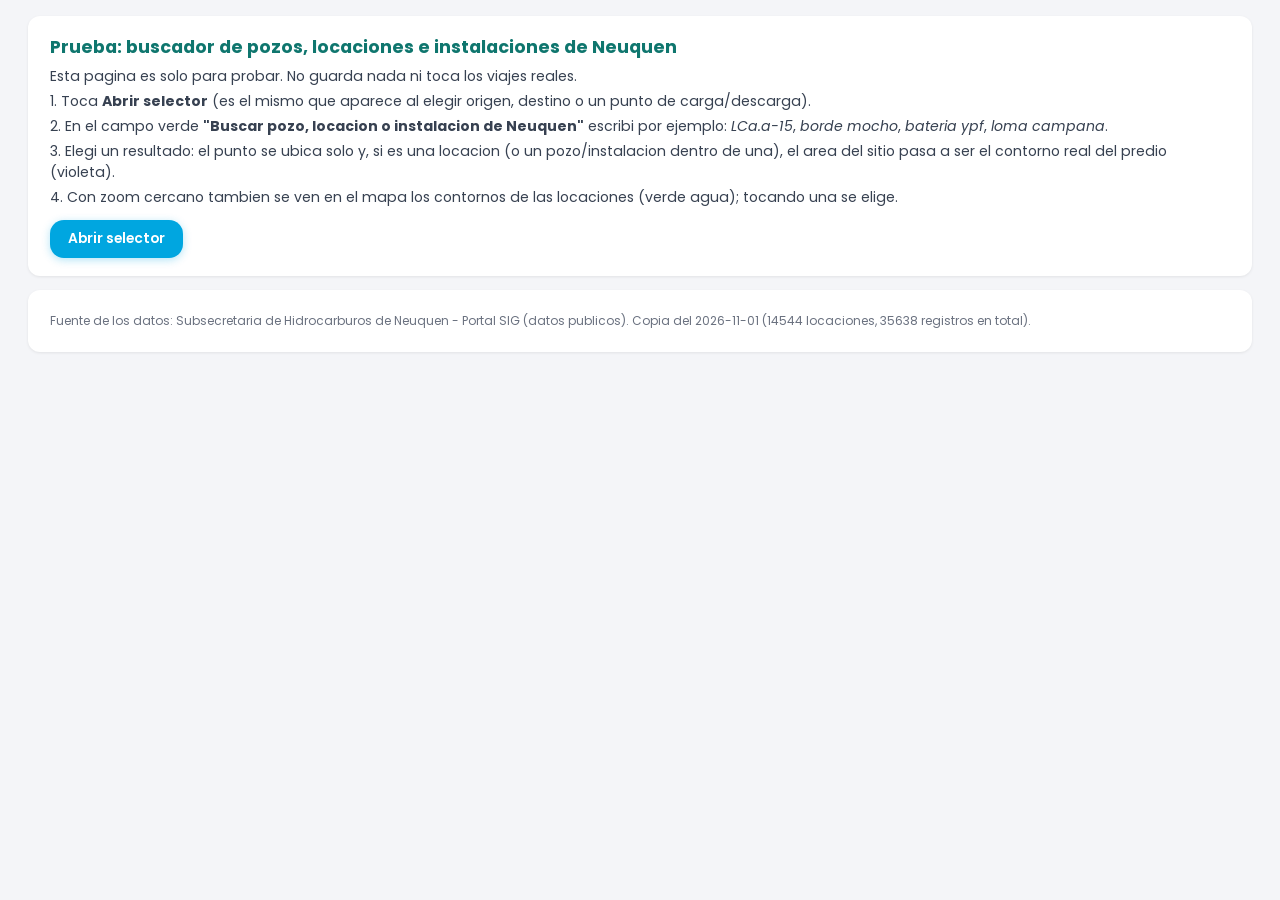
<file: prueba-sitios-nqn.html>
<!DOCTYPE html>
<html lang="es">
<head>
<meta charset="UTF-8">
<meta name="viewport" content="width=device-width,initial-scale=1">
<title>Prueba - Sitios SIG Neuquen</title>
<link href="https://fonts.googleapis.com/css2?family=Poppins:wght@400;600;700&display=swap" rel="stylesheet">
<style>
body{margin:0;background:#f3f4f6}
#gv-site-save-btn{display:none!important}
.pr-card{background:#fff;border-radius:12px;padding:18px 22px;margin:0 0 14px;box-shadow:0 1px 3px rgba(0,0,0,.08)}
.pr-card h2{margin:0 0 6px;font-size:1.1rem;color:#0f766e}
.pr-card p{margin:4px 0;font-size:.88rem;color:#374151}
#pr-res pre{white-space:pre-wrap;word-break:break-word;font-size:.75rem;background:#f9fafb;border:1px solid #e5e7eb;border-radius:8px;padding:10px;max-height:300px;overflow:auto}
#pr-map{height:380px;border-radius:10px;border:1px solid #d1d5db;margin-top:10px;display:none}
</style>
</head>
<body>
<div id="gv-app">
<div id="gv-style-container"></div>
<div class="pr-card">
  <h2>Prueba: buscador de pozos, locaciones e instalaciones de Neuquen</h2>
  <p>Esta pagina es solo para probar. No guarda nada ni toca los viajes reales.</p>
  <p>1. Toca <b>Abrir selector</b> (es el mismo que aparece al elegir origen, destino o un punto de carga/descarga).</p>
  <p>2. En el campo verde <b>"Buscar pozo, locacion o instalacion de Neuquen"</b> escribi por ejemplo: <i>LCa.a-15</i>, <i>borde mocho</i>, <i>bateria ypf</i>, <i>loma campana</i>.</p>
  <p>3. Elegi un resultado: el punto se ubica solo y, si es una locacion (o un pozo/instalacion dentro de una), el area del sitio pasa a ser el contorno real del predio (violeta).</p>
  <p>4. Con zoom cercano tambien se ven en el mapa los contornos de las locaciones (verde agua); tocando una se elige.</p>
  <div style="margin-top:12px;display:flex;gap:8px;flex-wrap:wrap">
    <button type="button" class="gv-btn gv-btn-primary" id="pr-abrir">Abrir selector</button>
    <span id="pr-estado" style="font-size:.8rem;color:#6b7280;align-self:center"></span>
  </div>
</div>
<div class="pr-card" id="pr-res" style="display:none">
  <h2>Resultado elegido</h2>
  <div id="pr-res-txt"></div>
  <div id="pr-map"></div>
  <pre id="pr-res-json"></pre>
</div>
<div class="pr-card"><p style="font-size:.75rem;color:#6b7280">Fuente de los datos: Subsecretaria de Hidrocarburos de Neuquen - Portal SIG (datos publicos). Copia del <span id="pr-version">-</span>.</p></div>
</div>
<script>window.GV = window.GV || {}; GV.NQN_SIG_ENABLED = true;</script>
<script src="common.js"></script>
<script>
GV.injectCSS('gv-style-container');
GV.NQN.load().then(function(d){ document.getElementById('pr-version').textContent = d.version + ' (' + d.locs.length + ' locaciones, ' + d.items.length + ' registros en total)'; }).catch(function(e){ document.getElementById('pr-version').textContent = 'error: ' + e.message; });
document.getElementById('pr-abrir').addEventListener('click', function(){
  GV.pickLocation({ title: 'Punto de carga/descarga (prueba)', withStopFields: true }).then(function(r){
    if(!r){ document.getElementById('pr-estado').textContent = 'Cancelado.'; return; }
    document.getElementById('pr-estado').textContent = '';
    document.getElementById('pr-res').style.display = 'block';
    document.getElementById('pr-res-txt').innerHTML = '<p><b>Nombre del sitio:</b> ' + GV.escapeHtml(r.direccion || '') + '</p><p><b>Area de deteccion:</b> ' + (r.poligono && r.poligono.length >= 3 ? ('contorno de ' + r.poligono.length + ' vertices') : 'circulo automatico') + '</p><p><b>Tipo:</b> ' + GV.escapeHtml(GV.tipoParadaLabel(r.tipo)) + ' &middot; <b>Tiempo:</b> ' + GV.fmtMin(r.duracionMin) + '</p>';
    var j = Object.assign({}, r); if(j.poligono) j.poligono = j.poligono.length + ' vertices';
    document.getElementById('pr-res-json').textContent = JSON.stringify(j, null, 2);
    var el = document.getElementById('pr-map'); el.style.display = 'block';
    GV.loadGoogleMaps().then(function(google){
      var m = new google.maps.Map(el, { center: { lat: r.lat, lng: r.lng }, zoom: 16, mapTypeId: 'hybrid' });
      new google.maps.Marker({ position: { lat: r.lat, lng: r.lng }, map: m });
      if(r.poligono && r.poligono.length >= 3){ new google.maps.Polygon({ paths: r.poligono, map: m, strokeColor: '#7c3aed', fillColor: '#7c3aed', fillOpacity: .2 }); var bb = new google.maps.LatLngBounds(); r.poligono.forEach(function(p){ bb.extend(p); }); m.fitBounds(bb); }
      else new google.maps.Circle({ center: { lat: r.lat, lng: r.lng }, radius: GV.SITE_GEOFENCE_M || 300, map: m, strokeColor: '#2563eb', fillOpacity: .1 });
    });
  });
});
</script>
</body>
</html>
</file>
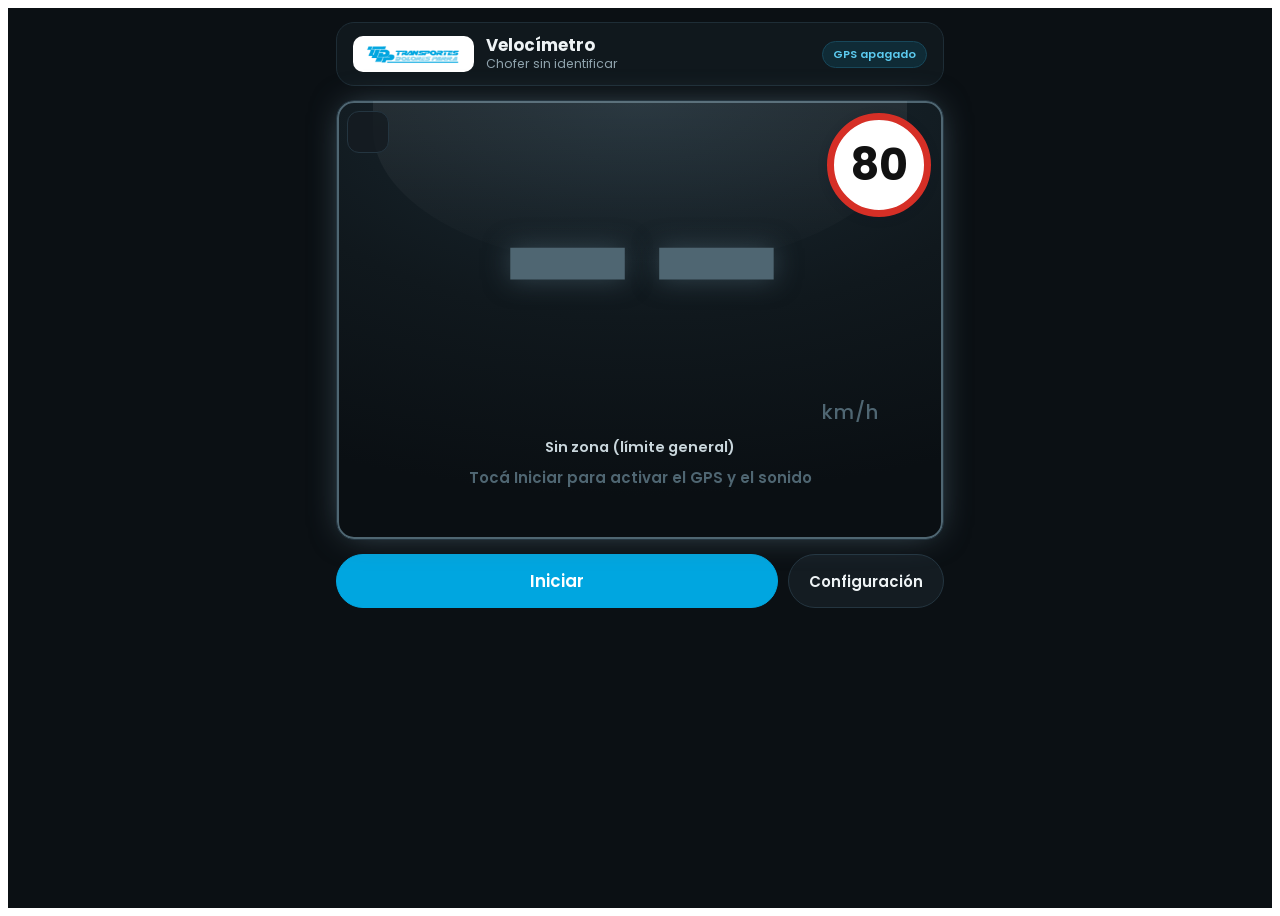
<file: velocimetro/addin.html>
<!doctype html>
<html lang="es">
<head>
<meta charset="utf-8">
<meta name="viewport" content="width=device-width,initial-scale=1">
<title>Velocímetro TDP</title>
</head>
<body>
<div id="vel" data-s="idle">
<main class="app">
  <header id="head" class="card">
    <img src="https://axel-valle-22.github.io/geotab-gestion-viajes/logo-tdp.png" alt="Transporte Dolores Parra">
    <div class="ttl"><h1>Velocímetro</h1><p id="who">Chofer sin identificar</p></div>
    <span class="pill" id="gps">GPS apagado</span>
  </header>

  <section id="dial" class="card">
    <button id="btnFs" type="button" aria-label="Pantalla completa" title="Pantalla completa"></button>
    <div id="speed">--</div>
    <div class="unit">km/h</div>
    <div id="zone">Sin zona (límite general)</div>
    <div id="limit" title="Límite de la zona"><span id="limitNum">80</span></div>
    <div id="msg" role="status">Tocá Iniciar para activar el GPS y el sonido</div>
    <div id="unitline"></div>
  </section>

  <nav id="bar">
    <button id="btnStart" class="primary">Iniciar</button>
    <button id="btnCfg">Configuración</button>
  </nav>
</main>

<section id="sheet" hidden aria-label="Configuración">
 <div class="wrap">
  <button id="btnClose" class="primary">Volver al velocímetro</button>

  <div class="card sec">
    <h2>Diagnóstico de la prueba</h2>
    <p class="note">Sirve para saber qué permite el entorno donde se abrió esta pantalla.</p>
    <table><tbody id="diag"></tbody></table>
  </div>

  <div class="card sec">
    <h2>Prueba sin moverse</h2>
    <p class="note">Simula una velocidad para probar colores, alarma y vibración sin salir del lugar.</p>
    <label class="check"><input type="checkbox" id="sim"> Usar velocidad simulada</label>
    <label><span>Velocidad simulada: <b id="simVal">0</b> km/h</span><input type="range" id="simSpeed" min="0" max="140" value="0"></label>
    <div class="row"><button id="btnBeep" class="sm">Probar sonido</button></div>
  </div>

  <div class="card sec">
    <h2>Ajustes</h2>
    <div class="row">
      <label>Tipo de vehículo
        <select id="vcls"><option value="pesado">Camión</option><option value="liviano">Camioneta</option></select>
      </label>
      <label>Límite si no cargan las zonas (km/h)<input type="number" id="defLimit" min="10" max="130" inputmode="numeric"></label>
      <label>Tolerancia (km/h)<input type="number" id="tol" min="0" max="15" inputmode="numeric"></label>
    </div>
    <label>Fuente de la velocidad
      <select id="srcMode">
        <option value="unit">GPS de la unidad Geotab (recomendado)</option>
        <option value="phone">GPS del celular</option>
      </select>
    </label>
    <label class="check"><input type="checkbox" id="voice"> Aviso hablado además del sonido</label>
    <label class="check"><input type="checkbox" id="night"> Modo noche</label>
  </div>

  <div class="card sec">
    <h2>Zonas con límite propio</h2>
    <p class="note">Parate dentro de la zona (base, yacimiento), iniciá el GPS y tocá "Guardar zona aquí". Se usa la zona más chica que contenga tu posición.</p>
    <div class="row">
      <label>Nombre<input type="text" id="zName" placeholder="Base TDP Plottier"></label>
      <label>Límite (km/h)<input type="number" id="zLimit" value="20" min="5" max="130" inputmode="numeric"></label>
      <label>Radio (m)<input type="number" id="zRadius" value="300" min="30" max="5000" inputmode="numeric"></label>
    </div>
    <div class="row"><button id="btnZone" class="sm">Guardar zona aquí</button></div>
    <ul id="zones"></ul>
    <div class="row"><button id="btnExport" class="sm">Exportar zonas</button><button id="btnImport" class="sm">Importar zonas</button></div>
    <textarea id="zJson" placeholder="Acá aparece el texto de las zonas. Para importar, pegá el texto y tocá Importar zonas." aria-label="Texto de zonas"></textarea>
  </div>

  <div class="card sec">
    <h2>Excesos registrados</h2>
    <ul id="log"></ul>
    <div class="row"><button id="btnClear" class="sm">Borrar registro</button></div>
    <p class="note">Los datos quedan guardados en este celular. Mantené esta pantalla abierta y el celular en un soporte mientras manejás.</p>
  </div>
 </div>
</section>
</div>

<script>
(function(){
'use strict';
function $(id){ return document.getElementById(id); }

/* Los estilos viajan dentro del script: Drive puede descartar el <style> del <head> al insertar esta pantalla. */
var VEL_CSS = "\n@import url('https://fonts.googleapis.com/css2?family=Poppins:wght@400;500;600;700;800&display=swap');\n/* Mismo lenguaje visual que Gestión de Viajes y Gestión Documental: Poppins, celeste Transporte Dolores Parra, tarjetas blancas sobre fondo gris claro.\n   Todos los estilos cuelgan de #vel para no tocar la pantalla de Drive que aloja este módulo. */\n#vel{\n  --accent:#00A6E0; --accent-dark:#0078A1; --accent-light:#E3F5FB;\n  --page:#F4F5F8; --card:#FFFFFF; --border:#ECEDF2; --text:#20232B; --muted:#6B7280;\n  --ok:#1F9D55; --warn:#E8A100; --bad:#D92D20; --idle:#8A93A6; --state:var(--idle);\n  --shadow:0 2px 10px rgba(17,24,39,.06),0 1px 2px rgba(17,24,39,.05);\n  --radius:14px; --radius-lg:18px;\n  --font:\"Poppins\",-apple-system,BlinkMacSystemFont,\"Segoe UI\",sans-serif;\n  position:relative;background:var(--page);color:var(--text);font-family:var(--font);font-size:15px;min-height:100vh;box-sizing:border-box;\n}\n#vel[data-theme=\"night\"]{\n  --accent:#2BB8EA; --accent-dark:#2BB8EA; --accent-light:#12303B;\n  --page:#0E1316; --card:#172026; --border:#2A3A43; --text:#EEF3F5; --muted:#9AAAB2;\n  --ok:#36C97C; --warn:#F5B72E; --bad:#FF5A4D; --idle:#7F8E96;\n  --shadow:none; color-scheme:dark;\n}\n#vel[data-s=\"ok\"]{--state:var(--ok)}\n#vel[data-s=\"warn\"]{--state:var(--warn)}\n#vel[data-s=\"bad\"]{--state:var(--bad)}\n#vel *{box-sizing:border-box}\n#vel .app{max-width:640px;margin:0 auto;padding:14px 16px;display:flex;flex-direction:column;gap:14px;min-height:100vh}\n#vel .card{background:var(--card);border:1px solid var(--border);border-radius:var(--radius-lg);box-shadow:var(--shadow)}\n#vel #head{display:flex;align-items:center;gap:12px;padding:12px 16px}\n#vel #head img{height:34px;width:auto;max-width:38%;object-fit:contain;flex:0 0 auto}\n#vel #head .ttl{min-width:0;flex:1}\n#vel #head h1{margin:0;font-size:1.05rem;font-weight:700;line-height:1.2;color:var(--text)}\n#vel #head p{margin:0;font-size:.78rem;color:var(--muted);overflow:hidden;text-overflow:ellipsis;white-space:nowrap}\n#vel .pill{font-size:.75rem;font-weight:600;padding:5px 12px;border-radius:999px;background:var(--accent-light);color:var(--accent-dark);white-space:nowrap}\n#vel #dial{position:relative;display:flex;flex-direction:column;align-items:center;justify-content:center;min-height:min(58vh,420px);padding:18px 12px;border:4px solid var(--state);transition:border-color .2s}\n#vel[data-s=\"bad\"] #dial{animation:vel-flash .7s steps(2,jump-none) infinite}\n@keyframes vel-flash{0%{background:rgba(217,45,32,.16)}100%{background:var(--card)}}\n#vel #zone{font-size:.95rem;font-weight:600;color:var(--text);text-align:center;margin-top:10px;max-width:90%}\n#vel #speed{font-weight:800;font-size:min(38vw,34vh,220px);line-height:1;color:var(--state);font-variant-numeric:tabular-nums;letter-spacing:-.02em}\n#vel .unit{font-weight:600;font-size:1.1rem;letter-spacing:.14em;color:var(--muted);text-transform:uppercase}\n#vel #limit{position:absolute;top:12px;right:12px;width:min(24vw,104px);aspect-ratio:1;border-radius:50%;background:#fff;border:min(1.6vw,7px) solid #D62F26;display:grid;place-items:center;color:#111;box-shadow:0 2px 8px rgba(17,24,39,.25)}\n#vel #limitNum{font-weight:700;font-size:min(9.5vw,44px);line-height:1}\n#vel #msg{font-weight:600;color:var(--state);text-align:center;min-height:1.5em;margin-top:8px}\n#vel #unitline{font-size:.78rem;color:var(--muted);text-align:center;margin-top:6px;min-height:1.2em}\n#vel #bar{display:flex;gap:10px}\n#vel button{font:inherit;font-weight:600;border:1px solid var(--border);background:var(--card);color:var(--text);border-radius:999px;padding:13px 20px;min-height:50px;cursor:pointer;box-shadow:var(--shadow)}\n#vel button:focus-visible,#vel input:focus-visible{outline:3px solid var(--accent);outline-offset:2px}\n#vel button.primary{flex:1;background:var(--accent);border-color:var(--accent);color:#fff;font-size:1.05rem}\n#vel button.primary.on{background:var(--bad);border-color:var(--bad)}\n#vel button.sm{min-height:38px;padding:7px 14px;font-size:.85rem}\n#vel #sheet{position:fixed;left:0;top:0;right:0;bottom:0;background:var(--page);overflow:auto;padding:14px 16px 28px;z-index:99999}\n#vel #sheet[hidden]{display:none}\n#vel .wrap{max-width:640px;margin:0 auto;display:flex;flex-direction:column;gap:14px}\n#vel .sec{padding:16px}\n#vel .sec h2{margin:0 0 6px;font-size:1rem;font-weight:700;color:var(--text)}\n#vel .row{display:flex;gap:10px;flex-wrap:wrap;align-items:flex-end;margin:8px 0}\n#vel label{display:flex;flex-direction:column;gap:4px;font-size:.8rem;color:var(--muted);flex:1;min-width:110px}\n#vel input[type=text],#vel input[type=number],#vel textarea{font:inherit;background:var(--page);color:var(--text);border:1px solid var(--border);border-radius:10px;padding:10px 12px;min-width:0;width:100%}\n#vel select{font:inherit;background:var(--page);color:var(--text);border:1px solid var(--border);border-radius:10px;padding:10px 12px;min-width:0;width:100%}\n#vel input[type=range]{width:100%;accent-color:var(--accent)}\n#vel textarea{min-height:80px;font-family:ui-monospace,Menlo,monospace;font-size:.78rem}\n#vel .note{color:var(--muted);font-size:.8rem;margin:0 0 10px}\n#vel .check{flex-direction:row;align-items:center;gap:10px;font-size:.95rem;color:var(--text)}\n#vel .check input{width:20px;height:20px;accent-color:var(--accent)}\n#vel ul{list-style:none;padding:0;margin:8px 0;display:flex;flex-direction:column;gap:8px}\n#vel li{border:1px solid var(--border);border-radius:var(--radius);padding:10px 12px;display:flex;gap:10px;align-items:center;justify-content:space-between;font-size:.9rem}\n#vel li small{color:var(--muted);display:block;font-size:.78rem}\n#vel table{width:100%;border-collapse:collapse;font-size:.82rem}\n#vel td{padding:6px 4px;border-bottom:1px solid var(--border);vertical-align:top}\n#vel td:first-child{color:var(--muted);width:46%}\n@media (prefers-reduced-motion:reduce){#vel[data-s=\"bad\"] #dial{animation:none;background:rgba(217,45,32,.12)}}\n/* ===== Tablero: pantalla principal oscura con la velocidad grande en celeste TDP ===== */\n#vel{background:#0B1014}\n#vel .app{\n  --card:#141C22; --border:#243540; --text:#EEF3F5; --muted:#8FA3AD; --shadow:none;\n  --accent:#00A6E0; --accent-light:#0F2B36; --ok:#00A6E0; --warn:#F5B72E; --bad:#FF4D3F; --idle:#4F6672;\n  color:var(--text);\n}\n#vel[data-s=\"ok\"]{--state:#00A6E0}\n#vel[data-s=\"idle\"]{--state:#4F6672}\n#vel[data-s=\"warn\"]{--state:#F5B72E}\n#vel[data-s=\"bad\"]{--state:#FF4D3F}\n#vel #head{background:#10181D;border-color:#1E2D36}\n#vel #head img{background:#fff;border-radius:10px;padding:4px 8px;height:36px;max-width:34%}\n#vel .pill{font-size:.7rem;padding:4px 10px;background:#0F2B36;color:#5CCBF0;border:1px solid #17475A}\n#vel #dial{\n  min-height:min(60vh,440px);border:1px solid #243540;overflow:hidden;\n  background:radial-gradient(120% 90% at 50% 0%,#1B2A33 0%,#10181D 55%,#0A0F13 100%);\n  box-shadow:inset 0 0 0 2px var(--state),0 0 34px -10px var(--state);\n  transition:box-shadow .2s;\n}\n#vel #dial::before{content:\"\";position:absolute;left:6%;right:6%;top:0;height:38%;border-radius:0 0 60% 60%/0 0 100% 100%;background:linear-gradient(180deg,rgba(255,255,255,.07),rgba(255,255,255,0));pointer-events:none}\n#vel #dial::after{content:\"\";position:absolute;inset:0;background:rgba(255,60,45,.30);opacity:0;pointer-events:none}\n#vel[data-s=\"bad\"] #dial{animation:none}\n#vel[data-s=\"bad\"] #dial::after{animation:vel-red .7s steps(2,jump-none) infinite}\n@keyframes vel-red{0%{opacity:0}100%{opacity:1}}\n#vel #speed{\n  font-weight:600;font-size:min(48vw,40vh,270px);letter-spacing:-.03em;color:var(--state);\n  text-shadow:0 0 26px color-mix(in srgb,var(--state) 55%,transparent);position:relative;z-index:1;\n}\n#vel .unit{align-self:flex-end;margin:-4px 9% 0 0;font-size:1.25rem;font-weight:500;letter-spacing:.04em;text-transform:none;color:var(--state);position:relative;z-index:1}\n#vel #zone{position:relative;z-index:1;color:#C9D6DC;font-size:.9rem}\n#vel #msg,#vel #unitline{position:relative;z-index:1}\n#vel #limit{z-index:2}\n#vel #bar button{background:#141C22;border-color:#243540;color:#EEF3F5}\n#vel #bar button.primary{background:#00A6E0;border-color:#00A6E0;color:#fff}\n#vel #bar button.primary.on{background:#FF4D3F;border-color:#FF4D3F}\n@media (orientation:landscape) and (max-height:540px){\n  #vel .app{padding:6px 12px;gap:6px;max-width:none;min-height:0;height:100vh}\n  #vel #head{padding:4px 12px}\n  #vel #head img{height:24px;padding:2px 8px}\n  #vel #head h1{font-size:.9rem}\n  #vel #head p{font-size:.7rem}\n  #vel #dial{min-height:0;flex:1;padding:2px 12px}\n  #vel #speed{font-size:min(30vw,38vh)}\n  #vel .unit{font-size:.95rem;margin:-2px 14% 0 0}\n  #vel #zone{font-size:.78rem;margin-top:2px}\n  #vel #msg{font-size:.8rem;margin-top:2px;min-height:0}\n  #vel #unitline{font-size:.68rem;margin-top:0;min-height:0}\n  #vel #limit{width:min(14vw,70px);top:6px;right:10px}\n  #vel #limitNum{font-size:min(5vw,28px)}\n  #vel #bar button{min-height:38px;padding:6px 16px;font-size:.9rem}\n}\n@media (prefers-reduced-motion:reduce){#vel[data-s=\"bad\"] #dial::after{animation:none;opacity:.5}}\n#vel #btnFs{position:absolute;top:10px;left:10px;z-index:3;min-height:0;width:42px;height:42px;padding:0;display:grid;place-items:center;border-radius:12px;background:rgba(20,28,34,.85);border:1px solid #243540;color:#EEF3F5;box-shadow:none}\n#vel #btnFs svg{width:22px;height:22px;stroke:currentColor;fill:none;stroke-width:2.2;stroke-linecap:round;stroke-linejoin:round}\n#vel.fs{position:fixed;left:0;top:0;right:0;bottom:0;z-index:99998;min-height:0;height:100%;overflow:hidden}\n#vel.fs #head,#vel.fs #bar,#vel.fs #msg,#vel.fs #unitline,#vel.fs #zone{display:none}\n#vel.fs .app{max-width:none;padding:0;gap:0;height:100%;min-height:0}\n#vel.fs #dial{flex:1;min-height:0;border-radius:0;border:0;margin:0;padding:0}\n#vel.fs #speed{font-size:min(58vw,60vh)}\n#vel.fs .unit{font-size:1.5rem;margin:0 12% 0 0}\n#vel.fs #limit{width:min(24vw,26vh,150px);top:12px;right:12px}\n#vel.fs #limitNum{font-size:min(9vw,10vh,64px)}\n";
function putCss(){
  try{
    if(document.getElementById('velStyle')) return;
    var el = document.createElement('style'); el.id = 'velStyle'; el.textContent = VEL_CSS;
    var host = document.head || document.documentElement;
    host.appendChild(el);
  }catch(e){}
}
putCss();

/* ---------- registro del Add-In: va primero y no depende de la pantalla ---------- */
var booted = false, inited = false;
function ready(fn){
  if(init()){ fn(); return; }
  var n = 0, t = setInterval(function(){ n++; if(init()){ clearInterval(t); fn(); } else if(n > 100){ clearInterval(t); } }, 100);
}
window.initialize = function(a, state, cb){ ready(function(){ boot(a, state); }); if(typeof cb === 'function') cb(); };
try{
  if(typeof geotab !== 'undefined' && geotab.addin){
    geotab.addin.velocimetroTDP = function(){
      return {
        initialize: function(a, state, cb){ ready(function(){ boot(a, state); }); if(typeof cb === 'function') cb(); },
        focus: function(a, state){ ready(function(){ boot(a, state); }); },
        blur: function(){}
      };
    };
  }
}catch(e){}

var LS = 'tdp_velocimetro_addin_v1';
var DEF = { zones: [], log: [], defLimit: 80, tol: 3, voice: false, night: false, src: 'unit', cls: 'pesado' };
var st = load();
function load(){ try{ var j = JSON.parse(localStorage.getItem(LS) || '{}'); return Object.assign({}, DEF, j); }catch(e){ return Object.assign({}, DEF); } }
function save(){ try{ localStorage.setItem(LS, JSON.stringify(st)); }catch(e){} }

var running = false, watchId = null, ctx = null, wl = null, tickTimer = null, alertTimer = null, unitTimer = null;
var cur = { lat: null, lng: null, acc: null, kmh: null, t: 0 };
var unit = { kmh: null, lat: null, lng: null, at: 0, got: 0 };
var unitOk = 0, unitFail = 0, unitErr = '', rawDev = '', unitVar = 0, unitLock = false, unitErrs = [];
var UV = ['Estado', 'Registro', 'Velocidad'];
function unitDead(){ return unitOk === 0 && unitFail >= 4; }
var prev = null, ev = null, gpsErr = '';
var env = { api: false, drive: false, device: null, user: null, geoPerm: '?' };
var api = null;

/* ---------- geometría ---------- */
function dist(aLat, aLng, bLat, bLng){
  var R = 6371000, rad = Math.PI / 180;
  var dLat = (bLat - aLat) * rad, dLng = (bLng - aLng) * rad;
  var x = Math.sin(dLat/2)*Math.sin(dLat/2) + Math.cos(aLat*rad)*Math.cos(bLat*rad)*Math.sin(dLng/2)*Math.sin(dLng/2);
  return 2 * R * Math.atan2(Math.sqrt(x), Math.sqrt(1 - x));
}
function zoneAt(lat, lng){
  if(lat == null) return null;
  var best = null;
  st.zones.forEach(function(z){ if(dist(lat, lng, z.lat, z.lng) <= z.r && (!best || z.r < best.r)) best = z; });
  return best;
}

/* ---------- zonas compartidas de MyGeotab (límite según tipo de zona y tipo de vehículo) ---------- */
var LSZ = 'tdp_velocimetro_zonas_v1', ZURL = 'https://axel-valle-22.github.io/geotab-gestion-viajes/velocimetro/zonas.json';
var shared = [], sharedInfo = 'sin cargar';
function prepZonas(o){
  var out = [];
  (o.z || []).forEach(function(q){
    if(!q.p || q.p.length < 3) return;
    var a = 90, b = -90, c = 180, d = -180;
    q.p.forEach(function(x){ if(x[0] < a) a = x[0]; if(x[0] > b) b = x[0]; if(x[1] < c) c = x[1]; if(x[1] > d) d = x[1]; });
    out.push({ n: q.n, t: String(q.t || '').split(','), p: q.p, bb: [a, b, c, d] });
  });
  return out;
}
function loadZonas(){
  try{ var c = JSON.parse(localStorage.getItem(LSZ) || 'null'); if(c && c.z){ shared = prepZonas(c); sharedInfo = shared.length + ' zonas (copia guardada ' + (c.fecha || '') + ')'; } }catch(e){}
  try{
    fetch(ZURL + '?t=' + Date.now(), { cache: 'no-store' }).then(function(r){ if(!r.ok) throw new Error('HTTP ' + r.status); return r.text(); }).then(function(t){
      var o = JSON.parse(t); shared = prepZonas(o); sharedInfo = shared.length + ' zonas (' + (o.fecha || '') + ')';
      try{ localStorage.setItem(LSZ, t); }catch(e){}
      tick();
    }).catch(function(e){ if(!shared.length) sharedInfo = 'no se pudo cargar: ' + (e && e.message ? e.message : e); });
  }catch(e){ sharedInfo = 'no se pudo cargar'; }
}
function inPoly(lat, lng, p){
  var inside = false;
  for(var i = 0, j = p.length - 1; i < p.length; j = i++){
    var yi = p[i][0], xi = p[i][1], yj = p[j][0], xj = p[j][1];
    if(((yi > lat) !== (yj > lat)) && (lng < (xj - xi) * (lat - yi) / (yj - yi) + xi)) inside = !inside;
  }
  return inside;
}
function sharedAt(lat, lng){
  var types = {}, names = [];
  shared.forEach(function(q){
    var b = q.bb;
    if(lat < b[0] || lat > b[1] || lng < b[2] || lng > b[3]) return;
    if(inPoly(lat, lng, q.p)){ q.t.forEach(function(t){ types[t] = 1; }); if(names.length < 2) names.push(q.n); }
  });
  return { types: types, names: names };
}
/* Mismas reglas que las "25_Exceso" de MyGeotab. Si hay varias zonas a la vez, se usa el límite más bajo. */
function limitFor(T){
  var liv = st.cls === 'liviano', c = [], lab = [];
  if(T.K){ c.push(liv ? 110 : 80); lab.push('Zona de control'); }
  else {
    if(T.C){ c.push(40); lab.push('Ciudad'); }
    if(T.Y){ c.push(liv ? 60 : 40); lab.push('Yacimiento'); }
  }
  if(T.R){ c.push(60); lab.push('Ripio'); }
  if(T.R50){ c.push(50); lab.push('Ripio'); }
  if(T.B){ c.push(15); lab.push('Base'); }
  ['Z40', 'Z60', 'Z80', 'Z110'].forEach(function(k){ if(T[k]){ c.push(parseInt(k.slice(1), 10)); lab.push('Ruta ' + k.slice(1)); } });
  if(!c.length) return null;
  return { limit: Math.min.apply(null, c), lab: lab.join(' / ') };
}
function generalLimit(){ return shared.length ? (st.cls === 'liviano' ? 110 : 80) : st.defLimit; }
function zoneInfo(lat, lng){
  if(lat == null) return null;
  var m = zoneAt(lat, lng);
  if(m) return m;
  if(!shared.length) return null;
  var s = sharedAt(lat, lng), r = limitFor(s.types);
  if(!r) return null;
  return { name: (s.names[0] ? s.names[0] + ' · ' : '') + r.lab, limit: r.limit };
}

/* ---------- GPS del celular ---------- */
function onPos(p){
  var c = p.coords, kmh = null; gpsErr = '';
  if(typeof c.speed === 'number' && !isNaN(c.speed)){ kmh = c.speed * 3.6; }
  else if(prev){
    var dt = (p.timestamp - prev.t) / 1000;
    if(dt > 0.5 && dt < 15) kmh = dist(prev.lat, prev.lng, c.latitude, c.longitude) / dt * 3.6;
  }
  if(kmh != null && kmh < 3) kmh = 0;
  prev = { lat: c.latitude, lng: c.longitude, t: p.timestamp };
  cur = { lat: c.latitude, lng: c.longitude, acc: c.accuracy, kmh: kmh, t: Date.now() };
  tick();
}
function onErr(e){
  gpsErr = e && e.code === 1 ? 'denegado' : (e && e.code === 3 ? 'sin señal' : 'no disponible');
  tick();
}

/* ---------- velocidad que informa Geotab para la unidad asignada ---------- */
function pollUnit(){
  if(!api || !env.device) return;
  var asked = env.device, vi = unitVar;
  function good(n){
    if(asked !== env.device) return;
    unitOk++; unitErr = ''; unitLock = true;
    if(n) unit = { kmh: n.kmh, lat: n.lat != null ? n.lat : unit.lat, lng: n.lng != null ? n.lng : unit.lng, at: n.at, got: Date.now() };
    tick();
  }
  function bad(e){
    if(asked !== env.device) return;
    unitFail++;
    var m; try{ m = typeof e === 'string' ? e : (e && (e.message || e.name)) || JSON.stringify(e); }catch(x){ m = 'error desconocido'; }
    unitErrs[vi] = UV[vi] + ': ' + m; unitErr = unitErrs.filter(Boolean).join(' | ');
    if(!unitLock) unitVar = (unitVar + 1) % UV.length;
    if(unitDead()) startGps();
    tick();
  }
  try{
    if(vi === 0){
      api.call('Get', { typeName: 'DeviceStatusInfo', search: { deviceSearch: { id: asked } } }, function(res){
        if(res && res.length){ var r = res[0]; good({ kmh: typeof r.speed === 'number' ? r.speed : null, lat: r.latitude, lng: r.longitude, at: r.dateTime ? new Date(r.dateTime).getTime() : 0 }); }
        else { good(null); }
      }, bad);
    } else if(vi === 1){
      api.call('Get', { typeName: 'LogRecord', search: { deviceSearch: { id: asked }, fromDate: new Date(Date.now() - 180000).toISOString() } }, function(res){
        if(res && res.length){
          var r = res[res.length - 1]; res.forEach(function(x){ if(new Date(x.dateTime) > new Date(r.dateTime)) r = x; });
          good({ kmh: typeof r.speed === 'number' ? r.speed : null, lat: r.latitude, lng: r.longitude, at: new Date(r.dateTime).getTime() });
        } else { good(null); }
      }, bad);
    } else {
      api.call('Get', { typeName: 'StatusData', search: { deviceSearch: { id: asked }, diagnosticSearch: { id: 'DiagnosticSpeedId' }, fromDate: new Date(Date.now() - 180000).toISOString() } }, function(res){
        if(res && res.length){
          var r = res[res.length - 1]; res.forEach(function(x){ if(new Date(x.dateTime) > new Date(r.dateTime)) r = x; });
          good({ kmh: typeof r.data === 'number' ? r.data : null, lat: null, lng: null, at: new Date(r.dateTime).getTime() });
        } else { good(null); }
      }, bad);
    }
  }catch(e){ bad('excepción: ' + (e && e.message ? e.message : e)); }
}

/* ---------- sonido, voz, pantalla ---------- */
function initAudio(){
  try{
    if(!ctx){ var AC = window.AudioContext || window.webkitAudioContext; if(AC) ctx = new AC(); }
    if(ctx && ctx.state === 'suspended') ctx.resume();
  }catch(e){}
}
function beep(urgent){
  if(ctx){
    try{
      var t = ctx.currentTime;
      [0, 0.2].forEach(function(o){
        var os = ctx.createOscillator(), g = ctx.createGain();
        os.type = 'square'; os.frequency.value = urgent ? 1040 : 820;
        g.gain.setValueAtTime(0.0001, t + o);
        g.gain.exponentialRampToValueAtTime(0.5, t + o + 0.01);
        g.gain.exponentialRampToValueAtTime(0.0001, t + o + 0.15);
        os.connect(g); g.connect(ctx.destination);
        os.start(t + o); os.stop(t + o + 0.17);
      });
    }catch(e){}
  }
  try{ if(navigator.vibrate) navigator.vibrate([150, 80, 150]); }catch(e){}
}
function speak(txt){
  try{
    if(!st.voice || !window.speechSynthesis) return;
    var u = new SpeechSynthesisUtterance(txt); u.lang = 'es-AR'; u.rate = 1.05;
    window.speechSynthesis.cancel(); window.speechSynthesis.speak(u);
  }catch(e){}
}
function lockScreen(){
  try{ if(navigator.wakeLock) navigator.wakeLock.request('screen').then(function(l){ wl = l; }).catch(function(){ wl = null; }); }catch(e){}
}
document.addEventListener('visibilitychange', function(){ if(document.visibilityState === 'visible' && running) lockScreen(); });

/* ---------- lógica principal ---------- */
/* Devuelve { kmh, lat, lng, src }. Por defecto usa el GPS de la unidad Geotab asignada; el celular queda de respaldo
   solo si no hay unidad asignada (o si se elige "GPS del celular" en Ajustes). */
var UNIT_MAX_AGE = 120000;
function unitFresh(){ return unit.kmh != null && unit.at && (Date.now() - unit.at) <= UNIT_MAX_AGE; }
function phoneFresh(){ return cur.t && Date.now() - cur.t <= 6000 && cur.kmh != null; }
function useUnit(){ return st.src !== 'phone' && !!env.device && !unitDead(); }
function source(){
  if($('sim').checked) return { kmh: parseInt($('simSpeed').value, 10) || 0, lat: cur.lat != null ? cur.lat : unit.lat, lng: cur.lat != null ? cur.lng : unit.lng, src: 'sim' };
  if(!running) return { kmh: null, lat: null, lng: null, src: 'none' };
  if(useUnit()){
    if(unitFresh()) return { kmh: unit.kmh, lat: unit.lat, lng: unit.lng, src: 'unit' };
    return { kmh: null, lat: unit.lat, lng: unit.lng, src: 'none' };
  }
  if(phoneFresh()) return { kmh: cur.kmh, lat: cur.lat, lng: cur.lng, src: 'gps' };
  return { kmh: null, lat: cur.lat, lng: cur.lng, src: 'none' };
}
function ago(ms){ var s = Math.max(0, Math.round((Date.now() - ms) / 1000)); return s < 90 ? s + ' s' : Math.round(s / 60) + ' min'; }

function tick(){
  if(!inited) return;
  var sim = $('sim').checked;
  var s = source(), spd = s.kmh;
  var z = zoneInfo(s.lat, s.lng);
  var limit = z ? z.limit : generalLimit();
  var over = spd != null && spd > limit + st.tol;
  var near = spd != null && !over && spd >= limit - 5;

  $('speed').textContent = spd == null ? '--' : String(Math.round(spd));
  $('limitNum').textContent = String(limit);
  $('zone').textContent = z ? z.name : (shared.length ? 'Ruta · fuera de zonas' : 'Sin zona (límite general)');

  var state = 'idle', msg;
  if(!running && !sim){ msg = 'Tocá Iniciar para activar el velocímetro y el sonido'; }
  else if(spd == null){
    if(useUnit()){ msg = unit.got ? 'Sin datos recientes de la unidad (último dato hace ' + ago(unit.at || unit.got) + ')' : 'Esperando datos de la unidad…'; }
    else if(st.src !== 'phone' && !env.device){ msg = 'No hay unidad asignada. Asignate un vehículo en Drive, o elegí "GPS del celular" en Configuración.'; }
    else { msg = gpsErr === 'denegado' ? 'Este entorno no permite usar el GPS del celular' : 'Buscando señal…'; }
  }
  else if(over){ state = 'bad'; msg = 'Exceso de velocidad: +' + Math.round(spd - limit) + ' km/h sobre el límite'; }
  else if(near){ state = 'warn'; msg = 'Cerca del límite'; }
  else { state = 'ok'; msg = 'Velocidad dentro del límite'; }
  if(s.src === 'unit' && spd != null){ var ageS = Math.round((Date.now() - unit.at) / 1000); msg += ageS > 20 ? ' · dato con ' + ago(unit.at) + ' de demora' : ' · GPS de la unidad'; }
  else if(s.src === 'gps' && spd != null){ msg += (env.device && st.src !== 'phone') ? ' · GPS del celular (la unidad no responde)' : ' · GPS del celular'; }
  $('vel').setAttribute('data-s', state);
  $('msg').textContent = msg;

  var g;
  if(sim) g = 'Modo prueba';
  else if(!running) g = 'GPS apagado';
  else if(useUnit()) g = unitFresh() ? 'Unidad · hace ' + ago(unit.at) : 'Unidad sin datos';
  else if(gpsErr === 'denegado') g = 'GPS bloqueado';
  else if(cur.t && Date.now() - cur.t <= 6000) g = 'GPS ±' + Math.round(cur.acc || 0) + ' m';
  else g = cur.t ? 'GPS sin señal' : 'GPS buscando…';
  $('gps').textContent = g;

  if(env.device){
    $('unitline').textContent = unit.got
      ? 'Unidad Geotab: ' + (unit.kmh == null ? '--' : Math.round(unit.kmh)) + ' km/h · dato de hace ' + ago(unit.at || unit.got)
      : 'Unidad Geotab: esperando datos…';
  } else { $('unitline').textContent = ''; }
  if(running && (!ctx || ctx.state === 'suspended')){ $('unitline').textContent += (env.device ? ' · ' : '') + 'Tocá la pantalla una vez para activar el sonido'; }

  handleAlert(over, spd, limit, z, s.src);
}
function handleAlert(over, spd, limit, z, src){
  if(over){
    if(!ev){
      ev = { t: new Date().toISOString(), zone: z ? z.name : 'General', limit: limit, max: spd, start: Date.now(), sim: src === 'sim', src: src };
      beep(spd > limit * 1.2); speak('Exceso de velocidad. Límite ' + limit);
      alertTimer = setInterval(function(){ beep(ev && ev.max > ev.limit * 1.2); }, 1400);
    }
    if(spd > ev.max) ev.max = spd;
  } else if(ev){
    clearInterval(alertTimer); alertTimer = null;
    if(Date.now() - ev.start >= 3000){
      st.log.unshift({ t: ev.t, zone: ev.zone, limit: ev.limit, max: Math.round(ev.max), secs: Math.round((Date.now() - ev.start) / 1000), sim: ev.sim, src: ev.src, user: env.user || '' });
      st.log = st.log.slice(0, 100); save(); renderLog();
    }
    ev = null;
  }
}

function startGps(){
  if(watchId != null) return;
  if(navigator.geolocation){
    try{ watchId = navigator.geolocation.watchPosition(onPos, onErr, { enableHighAccuracy: true, maximumAge: 0, timeout: 20000 }); }catch(e){ gpsErr = 'no disponible'; }
  } else { gpsErr = 'denegado'; }
}
function start(){
  initAudio();
  running = true; prev = null; gpsErr = ''; cur = { lat: null, lng: null, acc: null, kmh: null, t: 0 };
  if(!useUnit()) startGps();
  lockScreen();
  tickTimer = setInterval(tick, 1000);
  pollUnit(); unitTimer = setInterval(pollUnit, 3000);
  $('btnStart').textContent = 'Detener'; $('btnStart').classList.add('on');
  tick();
}
function stop(){
  running = false;
  if(watchId != null){ try{ navigator.geolocation.clearWatch(watchId); }catch(e){} } watchId = null;
  clearInterval(tickTimer); tickTimer = null; clearInterval(unitTimer); unitTimer = null;
  clearInterval(alertTimer); alertTimer = null; ev = null;
  try{ if(wl) wl.release(); }catch(e){} wl = null;
  $('btnStart').textContent = 'Iniciar'; $('btnStart').classList.remove('on');
  tick();
}

/* ---------- zonas, registro y diagnóstico ---------- */
function renderZones(){
  var ul = $('zones'); ul.textContent = '';
  if(!st.zones.length){ var e = document.createElement('li'); e.textContent = 'Todavía no hay zonas guardadas.'; ul.appendChild(e); return; }
  st.zones.forEach(function(z, i){
    var li = document.createElement('li'), d = document.createElement('div'), b = document.createElement('button');
    var n = document.createElement('b'); n.textContent = z.name + ' · ' + z.limit + ' km/h';
    var s = document.createElement('small'); s.textContent = 'Radio ' + z.r + ' m';
    d.appendChild(n); d.appendChild(s);
    b.className = 'sm'; b.textContent = 'Borrar'; b.onclick = function(){ st.zones.splice(i, 1); save(); renderZones(); tick(); };
    li.appendChild(d); li.appendChild(b); ul.appendChild(li);
  });
}
function renderLog(){
  var ul = $('log'); ul.textContent = '';
  if(!st.log.length){ var e = document.createElement('li'); e.textContent = 'Sin excesos registrados.'; ul.appendChild(e); return; }
  st.log.slice(0, 30).forEach(function(r){
    var li = document.createElement('li'), d = document.createElement('div');
    var n = document.createElement('b'); n.textContent = r.max + ' km/h (límite ' + r.limit + ')' + (r.sim ? ' · prueba' : (r.src === 'unit' ? ' · dato de la unidad' : ''));
    var s = document.createElement('small'); s.textContent = new Date(r.t).toLocaleString('es-AR') + ' · ' + r.zone + ' · ' + r.secs + ' s' + (r.user ? ' · ' + r.user : '');
    d.appendChild(n); d.appendChild(s); li.appendChild(d); ul.appendChild(li);
  });
}
function renderDiag(){
  var rows = [
    ['Dónde se abrió', env.api ? (env.drive ? 'Add-In dentro de Geotab Drive' : 'Add-In dentro de MyGeotab') : 'Navegador común'],
    ['Chofer / usuario', env.user || 'sin datos'],
    ['Unidad asignada', env.device || 'sin datos (Drive no la informó)'],
    ['Permiso de ubicación', env.geoPerm],
    ['GPS del celular', cur.t ? ('último dato hace ' + ago(cur.t) + ', precisión ±' + Math.round(cur.acc || 0) + ' m') : (gpsErr ? gpsErr : 'sin datos todavía')],
    ['Velocidad por GPS', cur.kmh == null ? 'sin datos' : Math.round(cur.kmh) + ' km/h'],
    ['Dato de Drive (unidad)', rawDev || 'vacío'],
    ['Pedidos a Geotab', unitOk + ' bien, ' + unitFail + ' con error'],
    ['Último error', unitErr || 'ninguno'],
    ['Tipo de vehículo', st.cls === 'liviano' ? 'Camioneta' : 'Camión'],
    ['Zonas de MyGeotab', sharedInfo],
    ['Fuente elegida', useUnit() ? 'GPS de la unidad Geotab' : (st.src === 'phone' ? 'GPS del celular' : (env.device ? 'GPS del celular (la unidad no responde)' : 'GPS del celular (no hay unidad asignada)'))],
    ['Velocidad Geotab (unidad)', unit.got ? (unit.kmh == null ? '--' : Math.round(unit.kmh) + ' km/h') + ', dato de hace ' + ago(unit.at || unit.got) : 'sin datos'],
    ['Sonido', ctx ? ('activado (' + ctx.state + ')') : 'sin activar (tocá "Probar sonido")'],
    ['Vibración', navigator.vibrate ? 'disponible' : 'no disponible'],
    ['Pantalla siempre encendida', navigator.wakeLock ? (wl ? 'activa' : 'disponible, sin activar') : 'no disponible'],
    ['Aviso hablado', window.speechSynthesis ? 'disponible' : 'no disponible']
  ];
  var tb = $('diag'); tb.textContent = '';
  rows.forEach(function(r){
    var tr = document.createElement('tr'), a = document.createElement('td'), b = document.createElement('td');
    a.textContent = r[0]; b.textContent = r[1]; tr.appendChild(a); tr.appendChild(b); tb.appendChild(tr);
  });
}
var FS_ON = '<svg viewBox="0 0 24 24"><path d="M6 6l12 12M18 6L6 18"/></svg>', FS_OFF = '<svg viewBox="0 0 24 24"><path d="M4 9V4h5M20 9V4h-5M4 15v5h5M20 15v5h-5"/></svg>', fsApi = false;
function setFs(on){
  $('vel').classList.toggle('fs', on);
  $('btnFs').innerHTML = on ? FS_ON : FS_OFF;
  $('btnFs').setAttribute('aria-label', on ? 'Salir de pantalla completa' : 'Pantalla completa');
  try{
    var de = document.documentElement;
    if(on){ var rq = de.requestFullscreen || de.webkitRequestFullscreen; if(rq && !document.fullscreenElement){ fsApi = true; var pr = rq.call(de); if(pr && pr.catch) pr.catch(function(){ fsApi = false; }); } }
    else if(document.fullscreenElement || document.webkitFullscreenElement){ fsApi = false; (document.exitFullscreen || document.webkitExitFullscreen).call(document); }
  }catch(e){}
}
document.addEventListener('fullscreenchange', function(){
  if(fsApi && !document.fullscreenElement && $('vel') && $('vel').classList.contains('fs')){ fsApi = false; $('vel').classList.remove('fs'); $('btnFs').innerHTML = FS_OFF; }
});
function applyTheme(){ if(st.night) $('vel').setAttribute('data-theme', 'night'); else $('vel').removeAttribute('data-theme'); }

/* ---------- interfaz: se arma cuando la pantalla ya existe ---------- */
function init(){
  if(inited) return true;
  if(!$('btnStart') || !$('vel')) return false;
  inited = true;
  try{ if(!document.getElementById('velStyle') || !document.getElementById('velStyle').isConnected){ var e2 = document.createElement('style'); e2.id = 'velStyle'; e2.textContent = VEL_CSS; $('vel').insertBefore(e2, $('vel').firstChild); } }catch(e){}
  $('btnStart').onclick = function(){ if(running) stop(); else start(); };
  $('btnFs').innerHTML = FS_OFF; $('btnFs').onclick = function(){ setFs(!$('vel').classList.contains('fs')); };
  $('btnCfg').onclick = function(){ renderDiag(); $('sheet').hidden = false; };
  $('btnClose').onclick = function(){ $('sheet').hidden = true; tick(); };
  $('btnBeep').onclick = function(){ initAudio(); beep(false); speak('Prueba de aviso'); renderDiag(); };
  $('sim').onchange = function(){ if($('sim').checked) initAudio(); tick(); };
  $('simSpeed').oninput = function(){ $('simVal').textContent = $('simSpeed').value; tick(); };
  $('defLimit').onchange = function(){ st.defLimit = Math.max(10, Math.min(130, parseInt($('defLimit').value, 10) || 80)); save(); tick(); };
  $('tol').onchange = function(){ st.tol = Math.max(0, Math.min(15, parseInt($('tol').value, 10) || 0)); save(); tick(); };
  $('srcMode').onchange = function(){ st.src = $('srcMode').value; save(); if(running){ stop(); start(); } else { tick(); } };
  document.addEventListener('pointerdown', function(){ initAudio(); }, true);
  $('vcls').onchange = function(){ st.cls = $('vcls').value === 'liviano' ? 'liviano' : 'pesado'; save(); tick(); };
  $('voice').onchange = function(){ st.voice = $('voice').checked; save(); };
  $('night').onchange = function(){ st.night = $('night').checked; save(); applyTheme(); };
  $('btnZone').onclick = function(){
    var lat = cur.lat != null ? cur.lat : unit.lat, lng = cur.lat != null ? cur.lng : unit.lng;
    if(lat == null){ $('zName').value = ''; $('zName').placeholder = 'Primero iniciá el GPS y esperá la señal'; return; }
    var name = $('zName').value.trim() || 'Zona ' + (st.zones.length + 1);
    st.zones.push({ name: name, lat: lat, lng: lng, r: parseInt($('zRadius').value, 10) || 300, limit: parseInt($('zLimit').value, 10) || 20 });
    save(); renderZones(); $('zName').value = ''; tick();
  };
  $('btnExport').onclick = function(){ $('zJson').value = JSON.stringify(st.zones); };
  $('btnImport').onclick = function(){
    try{
      var a = JSON.parse($('zJson').value);
      if(!Array.isArray(a)) throw new Error('x');
      st.zones = a.filter(function(z){ return z && typeof z.lat === 'number' && typeof z.lng === 'number' && z.r > 0 && z.limit > 0; }).map(function(z){ return { name: String(z.name || 'Zona'), lat: z.lat, lng: z.lng, r: z.r, limit: z.limit }; });
      save(); renderZones(); tick();
    }catch(e){ $('zJson').value = 'El texto no es válido.'; }
  };
  $('btnClear').onclick = function(){ st.log = []; save(); renderLog(); };
  $('vcls').value = st.cls === 'liviano' ? 'liviano' : 'pesado'; $('srcMode').value = st.src === 'phone' ? 'phone' : 'unit'; $('defLimit').value = st.defLimit; $('tol').value = st.tol; $('voice').checked = !!st.voice; $('night').checked = !!st.night;
  applyTheme(); renderZones(); renderLog(); loadZonas(); tick();
  return true;
}

/* ---------- datos del entorno Geotab ---------- */
function syncDevice(state){
  try{
    var dev = state && state.device, id = null;
    if(dev){ id = typeof dev === 'string' ? dev : (dev.id || null); try{ rawDev = typeof dev === 'string' ? dev : JSON.stringify(dev).slice(0, 80); }catch(x){} }
    if(id && id !== env.device){
      env.device = id; unit = { kmh: null, lat: null, lng: null, at: 0, got: 0 }; unitErr = ''; unitErrs = []; unitOk = 0; unitFail = 0; unitVar = 0; unitLock = false;
      if(running){ pollUnit(); }
    }
    env.drive = env.drive || !!(state && (state.driveApp || state.isDrive || state.device));
  }catch(e){}
}
function boot(a, state){
  if(a){ api = a; env.api = true; }
  syncDevice(state);
  if(booted){ tick(); if(env.device && st.src !== 'phone' && !running){ start(); } return; }
  booted = true;
  api = a || null; env.api = !!a;
  if(a && typeof a.getSession === 'function'){
    try{ a.getSession(function(s){ env.user = s && s.userName ? s.userName : null; var w = $('who'); if(w) w.textContent = env.user ? 'Chofer: ' + env.user : 'Chofer sin identificar'; }); }catch(e){}
  }
  try{
    if(navigator.permissions && navigator.permissions.query){
      navigator.permissions.query({ name: 'geolocation' }).then(function(p){ env.geoPerm = p.state; p.onchange = function(){ env.geoPerm = p.state; }; }).catch(function(){});
    }
  }catch(e){}
  tick();
  if(env.device && st.src !== 'phone' && !running){ setTimeout(function(){ if(!running) start(); }, 300); }
}

/* Si nadie llama a initialize (página abierta en un navegador común), arranca igual. */
setTimeout(function(){ ready(function(){ boot(null, null); }); }, 1500);
})();
</script>
</body>
</html>
</file>
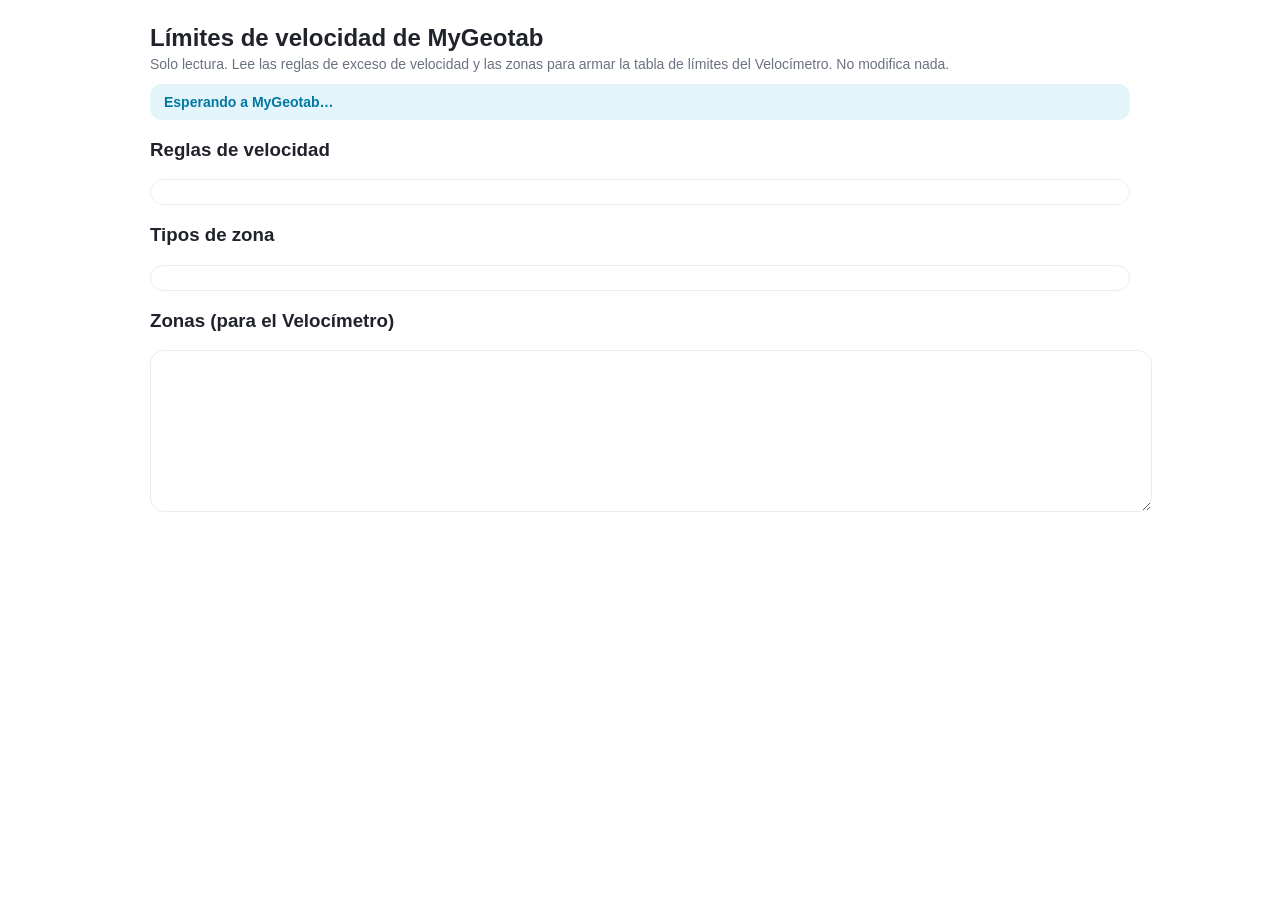
<file: velocimetro/exportar.html>
<!doctype html>
<html lang="es">
<head>
<meta charset="utf-8">
<meta name="viewport" content="width=device-width,initial-scale=1">
<title>Exportar límites de velocidad</title>
</head>
<body>
<div id="vx" style="font-family:Poppins,Arial,sans-serif;max-width:980px;margin:0 auto;padding:16px;color:#20232B">
  <h2 style="margin:0 0 4px">Límites de velocidad de MyGeotab</h2>
  <p style="margin:0 0 12px;color:#6B7280;font-size:14px">Solo lectura. Lee las reglas de exceso de velocidad y las zonas para armar la tabla de límites del Velocímetro. No modifica nada.</p>
  <div id="vxStatus" style="padding:10px 14px;border-radius:12px;background:#E3F5FB;color:#0078A1;font-weight:600;font-size:14px">Esperando a MyGeotab…</div>
  <h3>Reglas de velocidad</h3>
  <pre id="vxRules" style="white-space:pre-wrap;word-break:break-word;background:#fff;border:1px solid #ECEDF2;border-radius:14px;padding:12px;font-size:12px;max-height:520px;overflow:auto"></pre>
  <h3>Tipos de zona</h3>
  <pre id="vxTypes" style="white-space:pre-wrap;background:#fff;border:1px solid #ECEDF2;border-radius:14px;padding:12px;font-size:12px"></pre>
  <h3>Zonas (para el Velocímetro)</h3>
  <textarea id="vxZones" readonly style="width:100%;min-height:140px;border:1px solid #ECEDF2;border-radius:14px;padding:10px;font-family:monospace;font-size:11px"></textarea>
</div>
<script>
(function(){
'use strict';
function $(id){ return document.getElementById(id); }
var done = false;

function status(t){ var s = $('vxStatus'); if(s) s.textContent = t; }

function nameMap(list){ var m = {}; (list || []).forEach(function(x){ m[x.id] = x.name || x.id; }); return m; }

/* Reemplaza ids por nombres dentro de la condición y la deja legible */
function cond(c, maps, depth){
  if(!c) return '';
  var pad = new Array((depth || 0) + 1).join('  ');
  var out = pad + (c.conditionType || '?');
  if(c.value !== undefined && c.value !== null) out += ' valor=' + c.value;
  if(c.zone && c.zone.id) out += ' zona/tipo=' + (maps.zone[c.zone.id] || maps.type[c.zone.id] || c.zone.id);
  if(c.zoneType && c.zoneType.id) out += ' tipo=' + (maps.type[c.zoneType.id] || c.zoneType.id);
  if(c.device && c.device.id) out += ' unidad=' + c.device.id;
  if(c.driver && c.driver.id) out += ' chofer=' + c.driver.id;
  if(c.diagnostic && c.diagnostic.id) out += ' diag=' + c.diagnostic.id;
  out += '\n';
  (c.children || []).forEach(function(k){ out += cond(k, maps, (depth || 0) + 1); });
  return out;
}

function centroid(pts){
  var x = 0, y = 0; pts.forEach(function(p){ x += p.x; y += p.y; });
  return [y / pts.length, x / pts.length];
}
function simplify(pts, max){
  if(pts.length <= max) return pts;
  var step = pts.length / max, out = [];
  for(var i = 0; i < max; i++) out.push(pts[Math.floor(i * step)]);
  return out;
}
function r5(n){ return Math.round(n * 100000) / 100000; }

function run(api){
  if(done) return; done = true;
  status('Leyendo reglas, zonas y grupos…');
  api.multiCall([
    ['Get', { typeName: 'Rule' }],
    ['Get', { typeName: 'ZoneType' }],
    ['Get', { typeName: 'Zone' }],
    ['Get', { typeName: 'Group' }]
  ], function(res){
    try{
      var rules = res[0] || [], types = res[1] || [], zones = res[2] || [], groups = res[3] || [];
      var maps = { type: nameMap(types), zone: nameMap(zones), group: nameMap(groups) };

      var rx = /exceso|velocidad|zona de \d+ ?kmh|kmh/i;
      var sel = rules.filter(function(r){ return rx.test(r.name || ''); });
      var txt = '';
      sel.forEach(function(r){
        var gs = (r.groups || []).map(function(g){ return maps.group[g.id] || g.id; }).join(', ');
        txt += '== ' + r.name + '  [' + (r.baseType || '') + ']' + (gs ? '  grupos: ' + gs : '') + (r.comment ? '  nota: ' + r.comment : '') + '\n';
        txt += cond(r.condition, maps, 1) + '\n';
      });
      $('vxRules').textContent = txt || 'No se encontraron reglas.';

      var cnt = {};
      zones.forEach(function(z){ (z.zoneTypes || []).forEach(function(t){ var n = maps.type[t.id] || t.id; cnt[n] = (cnt[n] || 0) + 1; }); if(!(z.zoneTypes || []).length){ cnt['(sin tipo)'] = (cnt['(sin tipo)'] || 0) + 1; } });
      $('vxTypes').textContent = Object.keys(cnt).sort().map(function(k){ return k + ': ' + cnt[k] + ' zonas'; }).join('\n') + '\n\nTotal de zonas: ' + zones.length;

      var out = zones.filter(function(z){ return z.points && z.points.length; }).map(function(z){
        var pts = z.points, c = centroid(pts), rad = 0;
        pts.forEach(function(p){
          var dLat = (p.y - c[0]) * 111320, dLng = (p.x - c[1]) * 111320 * Math.cos(c[0] * Math.PI / 180);
          rad = Math.max(rad, Math.sqrt(dLat * dLat + dLng * dLng));
        });
        return { n: z.name, t: (z.zoneTypes || []).map(function(t){ return maps.type[t.id] || t.id; }), c: [r5(c[0]), r5(c[1])], r: Math.round(rad), p: simplify(pts, 24).map(function(p){ return [r5(p.y), r5(p.x)]; }) };
      });
      $('vxZones').value = JSON.stringify(out);
      status('Listo: ' + sel.length + ' reglas de velocidad, ' + zones.length + ' zonas, ' + types.length + ' tipos de zona.');
    }catch(e){ status('Error al procesar: ' + (e && e.message ? e.message : e)); }
  }, function(e){ status('Error al leer de MyGeotab: ' + (e && e.message ? e.message : JSON.stringify(e))); });
}

try{
  if(typeof geotab !== 'undefined' && geotab.addin){
    geotab.addin.velExportTDP = function(){
      return { initialize: function(api, state, cb){ run(api); if(typeof cb === 'function') cb(); }, focus: function(api){ run(api); }, blur: function(){} };
    };
  }
}catch(e){}
window.initialize = function(api, state, cb){ run(api); if(typeof cb === 'function') cb(); };
})();
</script>
</body>
</html>
</file>
